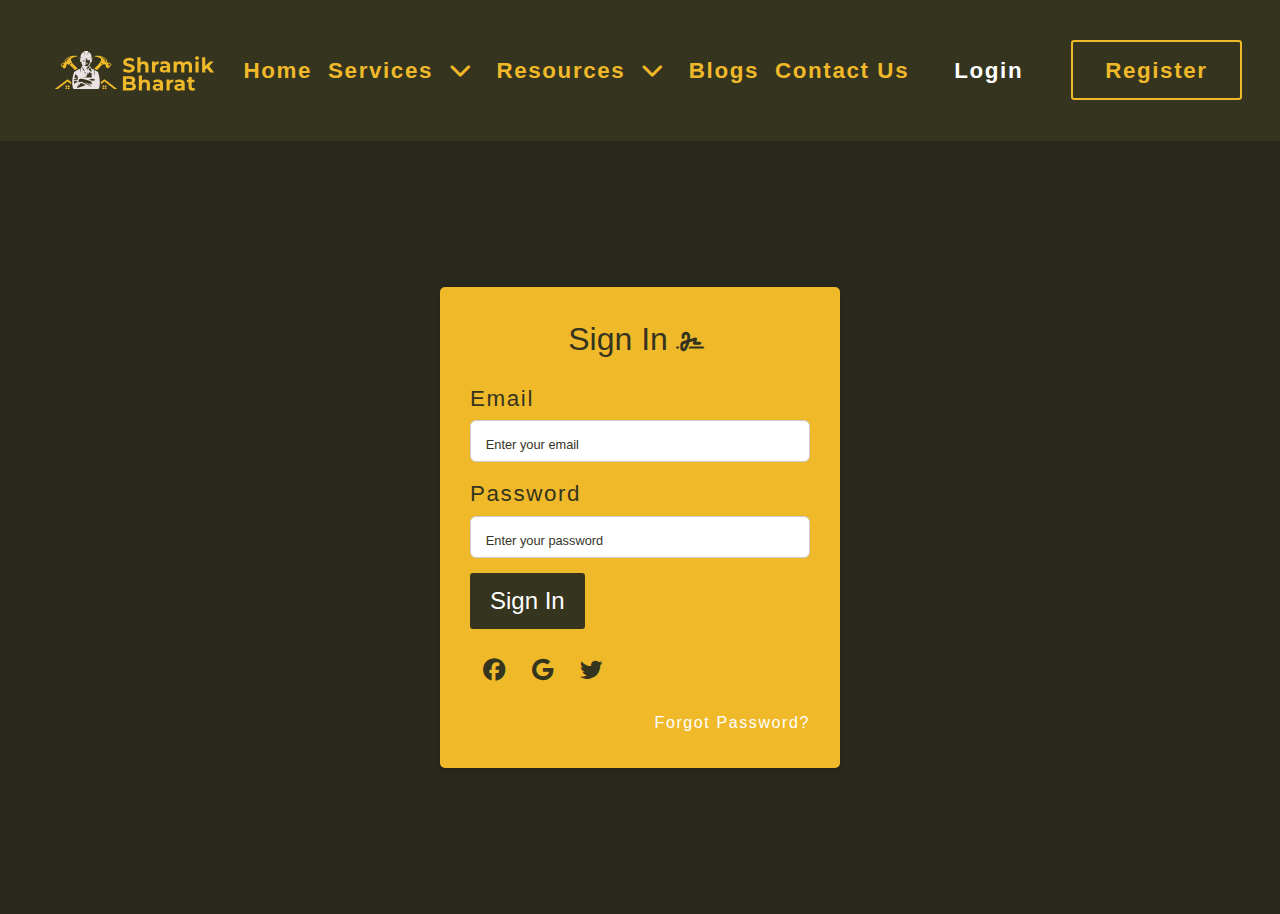
<file: Login.html>
<!DOCTYPE html>
<html>
  <head>
    <link
      rel="stylesheet"
      href="https://cdnjs.cloudflare.com/ajax/libs/font-awesome/6.7.2/css/all.min.css"
      integrity="sha512-Evv84Mr4kqVGRNSgIGL/F/aIDqQb7xQ2vcrdIwxfjThSH8CSR7PBEakCr51Ck+w+/U6swU2Im1vVX0SVk9ABhg=="
      crossorigin="anonymous"
      referrerpolicy="no-referrer"
    />
    <link rel="stylesheet" href="style.css" />

    <!-- Link Navbar section stylesheet-->
    <link rel="stylesheet" href="./src/css/styles.css" />

    <!--Tailwind CSS Classes -->
    <!-- <link rel="stylesheet" href="./css/output.css" /> -->
    <!--Tailwindcss mini version -->
    <link rel="stylesheet" href="./css/output.min.css" />

    <!-- Header css -->
    <link rel="stylesheet" href="./src/css/header.css" />

    <!-- Footer css -->
    <link rel="stylesheet" href="./src/css/footer.css" />

    <link rel="stylesheet" href="./src/css/contact.css" />

    <link rel="stylesheet" href="./src/css/login.css" />

    <title>Shramik Bharat/SignIn</title>
  </head>

  <body>
    <!-- ========== Navbar Start Section ========== -->

    <header class="section-header">
      <script type="module" src="header.js"></script>
    </header>

    <!-- ========== Navbar End Section ========== -->
    <div class="box">
      <div class="containers">
        <h2>Sign In<i class="fa-solid fa-signature"></i></h2>

        <form>
          <div class="form-group">
            <label for="email">Email</label>
            <input
              type="email"
              id="email"
              name="email"
              placeholder="Enter your email"
              required
            />
          </div>

          <div class="form-group">
            <label for="password">Password</label>
            <input
              type="password"
              id="password"
              name="password"
              placeholder="Enter your password"
              required
            />
          </div>

          <div class="form-group">
            <input type="submit" value="Sign In" />
          </div>

          <div class="social-media">
            <a href="#"><i class="fa-brands fa-facebook"></i></a>
            <a href="#"><i class="fa-brands fa-google"></i></a>
            <a href="#"><i class="fa-brands fa-twitter"></i></a>
          </div>

          <div class="forgot-password">
            <a href="#">Forgot Password?</a>
          </div>
        </form>
      </div>
    </div>

    <script type="module" src="./src/js/main.js"></script>
  </body>
</html>
</file>
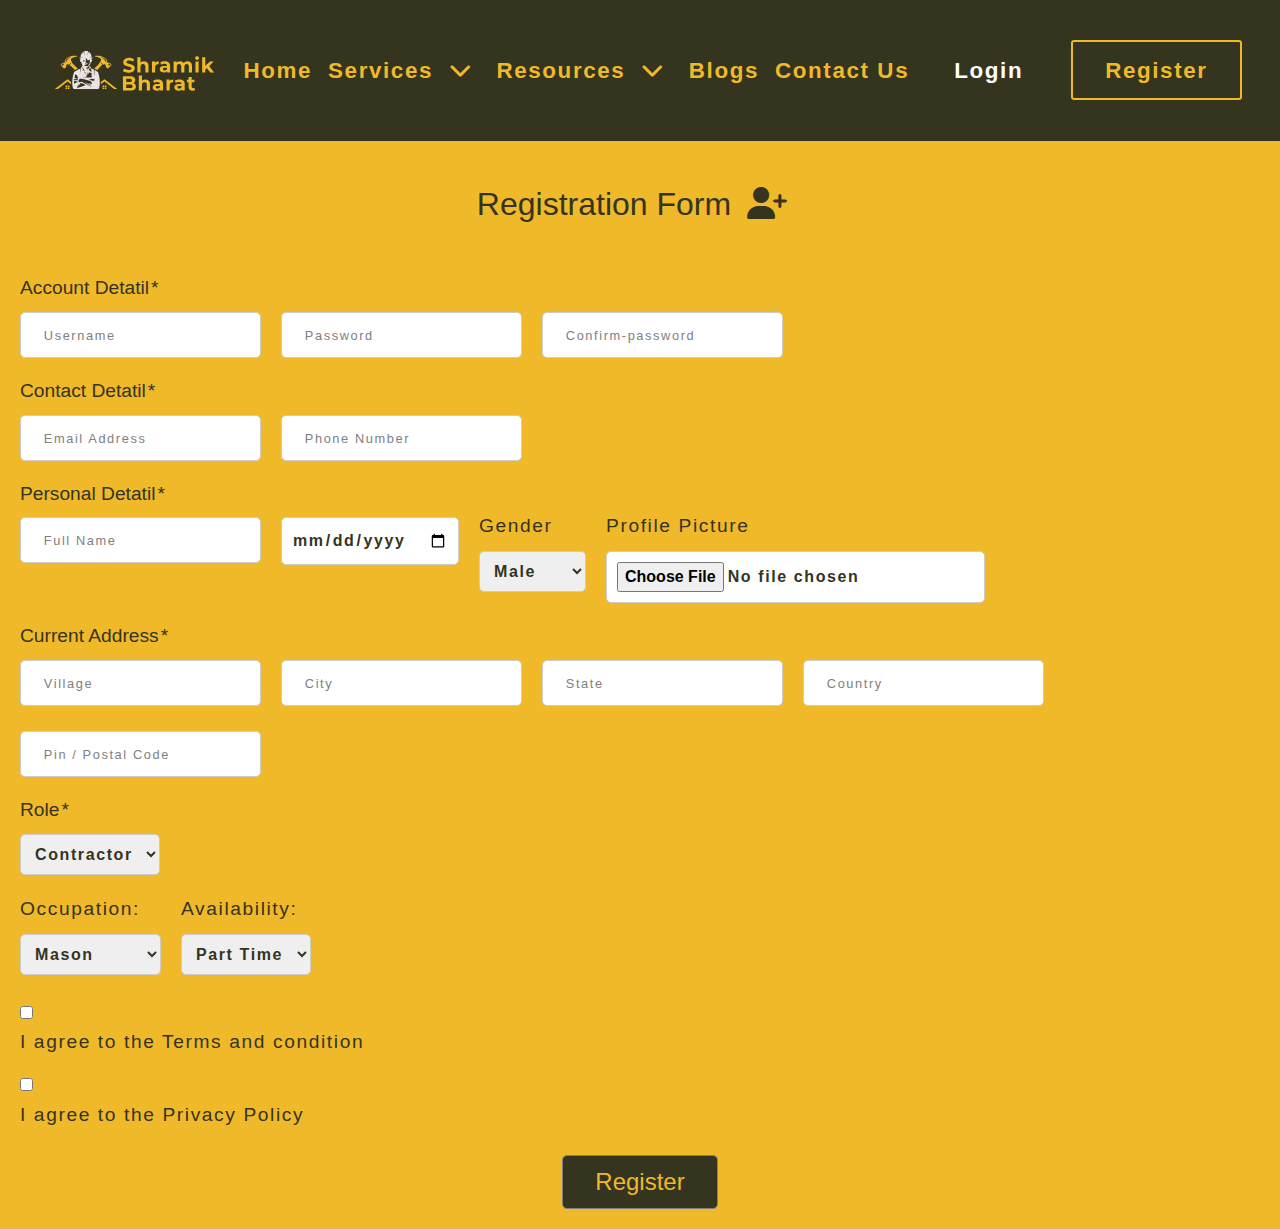
<file: Register.html>
<!DOCTYPE html>
<html lang="en">
  <head>
    <link
      rel="stylesheet"
      href="https://cdnjs.cloudflare.com/ajax/libs/font-awesome/6.7.2/css/all.min.css"
      integrity="sha512-Evv84Mr4kqVGRNSgIGL/F/aIDqQb7xQ2vcrdIwxfjThSH8CSR7PBEakCr51Ck+w+/U6swU2Im1vVX0SVk9ABhg=="
      crossorigin="anonymous"
      referrerpolicy="no-referrer"
    />
    <link rel="stylesheet" href="style.css" />

    <!-- Link Navbar section stylesheet-->
    <link rel="stylesheet" href="./src/css/styles.css" />

    <!--Tailwind CSS Classes -->
    <!-- <link rel="stylesheet" href="./css/output.css" /> -->
    <!--Tailwindcss mini version -->
    <link rel="stylesheet" href="./css/output.min.css" />

    <!-- Header css -->
    <link rel="stylesheet" href="./src/css/header.css" />

    <!-- Footer css -->
    <link rel="stylesheet" href="./src/css/footer.css" />

    <link rel="stylesheet" href="./src/css/contact.css" />

    <link rel="stylesheet" href="./src/css/login.css" />

    <link rel="stylesheet" href="Register.css">

    <title>Shramik Bharat/Register</title>
  </head>
  <body>
    <header class="section-header">
      <script type="module" src="header.js"></script>
    </header>
    <main>
      <!-- ================ Signup Form Starts here ==================== -->
      <div class="form signup-form-container">
        <!--Flex center(hor and ver)-->
        <form action="#" method="post" id="signup-form">
          <div class="signup-form-section signup-form-header">
            <h2>Registration Form<i class="fa-solid fa-user-plus"></i></h2>
          </div>

          <div class="input-fields-container signup-form-section">
            <div
              class="signup-input-field-group account-detail-group-container"
            >
              <h3 class="group-heading">
                Account Detatil<span class="important">*</span>
              </h3>
              <div class="group-form-controls account-detail">
                <p>
                  <input
                    type="text"
                    name="username"
                    id="username"
                    required
                    placeholder="Username"
                    class="input"
                  />
                </p>
                <p>
                  <input
                    type="password"
                    name="passwords"
                    id="password"
                    required
                    placeholder="Password"
                    class="input"
                  />
                </p>
                <p>
                  <input
                    type="password"
                    name="confirm-password"
                    id="confirm-password"
                    required
                    placeholder="Confirm-password"
                    class="input"
                  />
                </p>
              </div>
            </div>

            <div class="signup-input-field-group">
              <h3 class="group-heading">
                Contact Detatil<span class="important">*</span>
              </h3>
              <div class="group-form-controls">
                <p>
                  <input
                    type="email"
                    name="email"
                    id="email"
                    required
                    placeholder="Email Address"
                    class="input"
                  />
                </p>
                <p>
                  <input
                    type="tel"
                    name="phone"
                    id="phone"
                    required
                    placeholder="Phone Number"
                    class="input"
                  />
                </p>
              </div>
            </div>

            <div class="signup-input-field-group">
              <h3 class="group-heading">
                Personal Detatil<span class="important">*</span>
              </h3>
              <div class="group-form-controls">
                <p>
                  <input
                    type="text"
                    name="full-name"
                    id="full-name"
                    required
                    placeholder="Full Name"
                    class="input"
                  />
                </p>
                <p>
                  <input
                    type="date"
                    name="dob"
                    id="dob"
                    required
                    class="input"
                  />
                </p>
                <p>
                  <label for="gender">Gender</label>
                  <select
                    id="gender"
                    name="gender"
                    required
                    placeholder="Gender"
                    class="input"
                  >
                    <option value="male">Male</option>
                    <option value="female">Female</option>
                    <option value="other">Other</option>
                  </select>
                </p>
                <p>
                  <label for="profilePicture">Profile Picture</label>
                  <input
                    type="file"
                    id="profilePicture"
                    name="profilePicture"
                    class="input"
                  />
                </p>
              </div>
            </div>

            <div class="signup-input-field-group">
              <h3 class="group-heading">
                Current Address<span class="important">*</span>
              </h3>
              <div class="group-form-controls">
                <p>
                  <input
                    type="text"
                    name="village"
                    id="village"
                    required
                    placeholder="Village"
                    class="input"
                  />
                </p>
                <p>
                  <input
                    type="text"
                    name="city"
                    id="city"
                    required
                    placeholder="City"
                    class="input"
                  />
                </p>
                <p>
                  <input
                    type="text"
                    name="state"
                    id="state"
                    required
                    placeholder="State"
                    class="input"
                  />
                </p>
                <p>
                  <input
                    type="text"
                    name="country"
                    id="country"
                    required
                    placeholder="Country"
                    class="input"
                  />
                </p>
                <p>
                  <input
                    type="number"
                    name="pincode"
                    id="pincode"
                    required
                    placeholder="Pin / Postal Code"
                    class="input"
                  />
                </p>
              </div>
            </div>

            <div class="signup-input-field-group">
              <h3 class="group-heading">
                Role<span class="important">*</span>
              </h3>
              <div class="group-form-controls">
                <p>
                  <select
                    id="role"
                    name="role"
                    required
                    placeholder="Select Your Role"
                    class="input"
                  >
                    <option value="contractor">Contractor</option>
                    <option value="individual">Individual</option>
                    <option value="worker">Woker</option>
                  </select>
                </p>
              </div>
            </div>

            <!-- Visisble if worker role is selected -->
            <div class="signup-input-field-group">
              <div class="group-form-controls">
                <p>
                  <label for="occupation">Occupation:</label>
                  <select name="occupation" id="occupation" class="input">
                    <option value="mason">Mason</option>
                    <option value="labourer">Labourer</option>
                    <option value="electrician">Electrician</option>
                    <option value="plumber">Plumber</option>
                    <option value="painter">Painter</option>
                    <option value="welder">Welder</option>
                  </select>
                </p>
                <p>
                  <label for="availability">Availability:</label>
                  <select name="availability" id="availability" class="input">
                    <option value="part-time">Part Time</option>
                    <option value="full-time">Full Time</option>
                    <option value="contract">Contract</option>
                  </select>
                </p>
              </div>
            </div>
            <div class="signup-input-field-group">
              <p>
                <input type="checkbox" name="tandc" id="tandc" required />
                <label for="tandc">I agree to the Terms and condition</label>
              </p>
              <p>
                <input
                  type="checkbox"
                  name="privacy-policy"
                  id="privacy-policy"
                  required
                />
                <label for="privacy-policy"
                  >I agree to the Privacy Policy</label
                >
              </p>
            </div>
          </div>

          <div
            class="submit-btn-container signup-form-section signup-form-footer"
          >
            <button type="submit" id="submit">Register</button>
          </div>
        </form>
      </div>
    </main>
    <script type="module" src="./src/js/main.js"></script>
  </body>
</html>
</file>
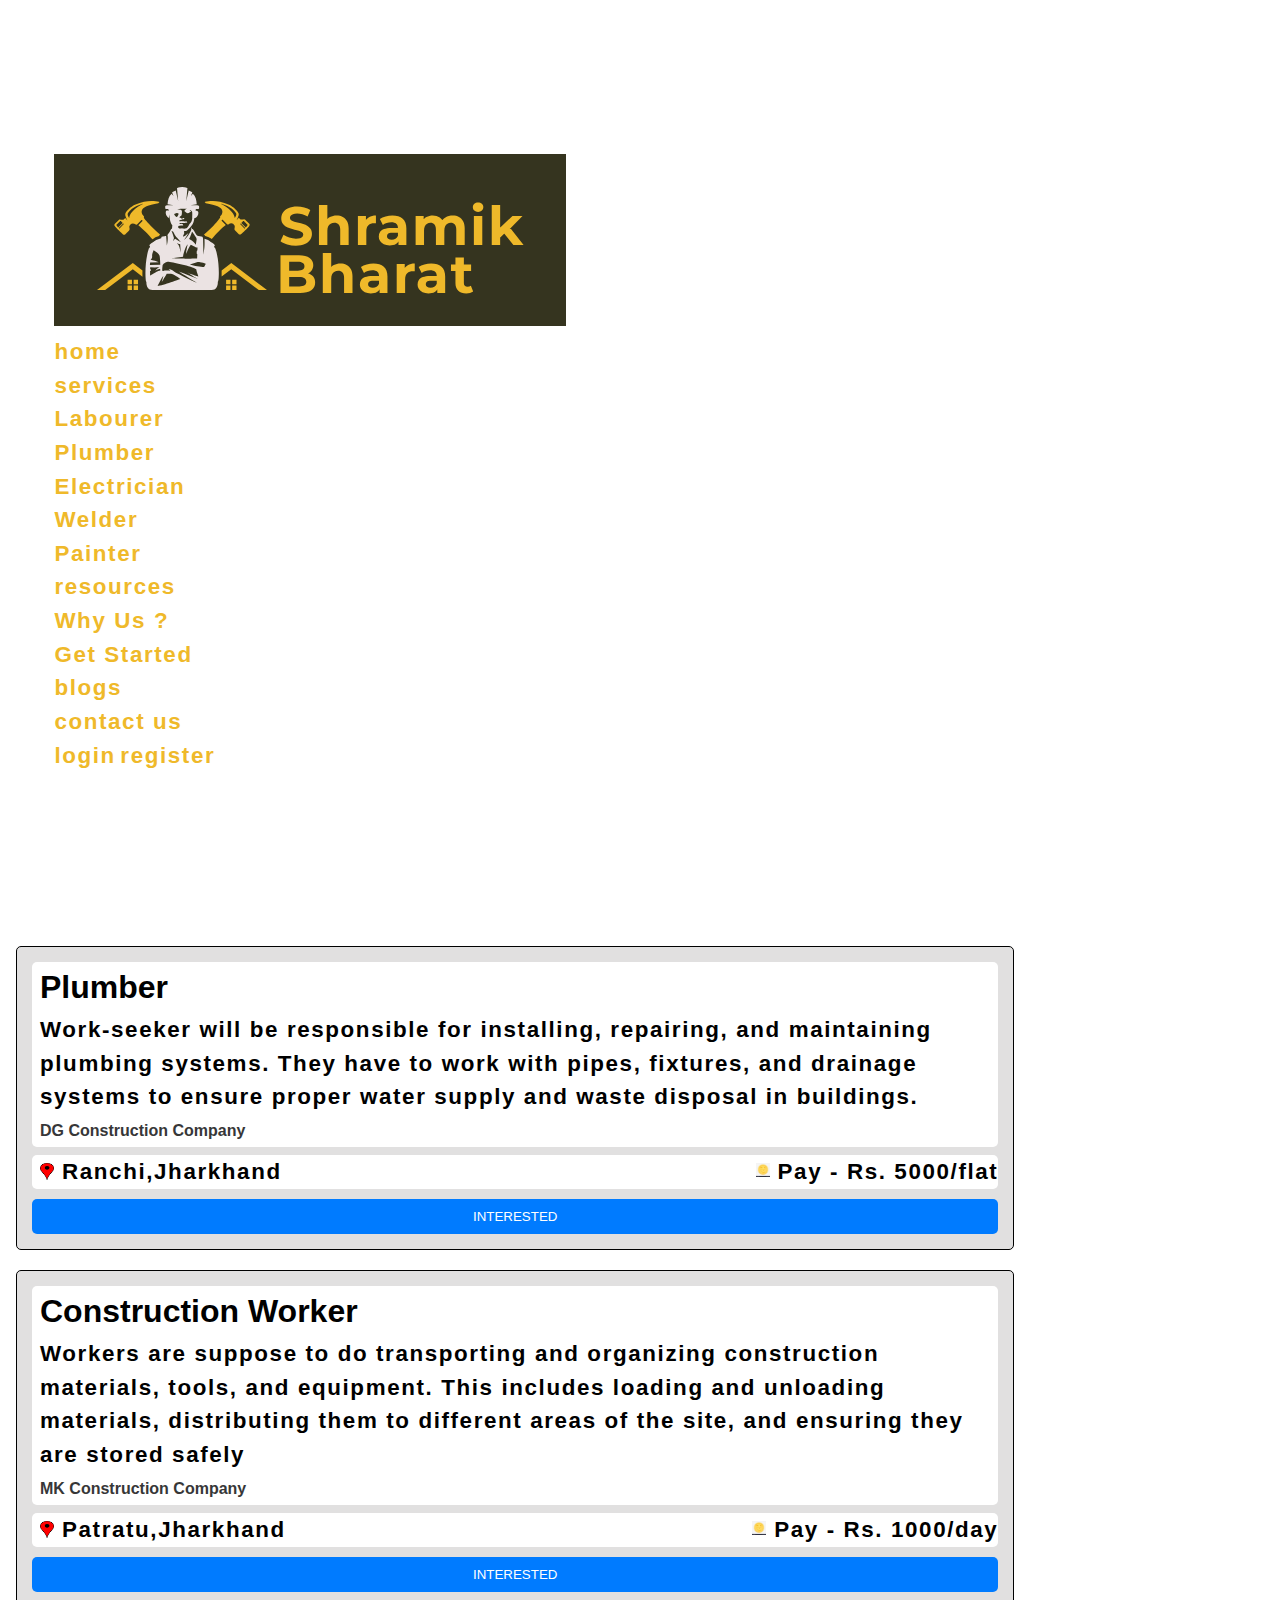
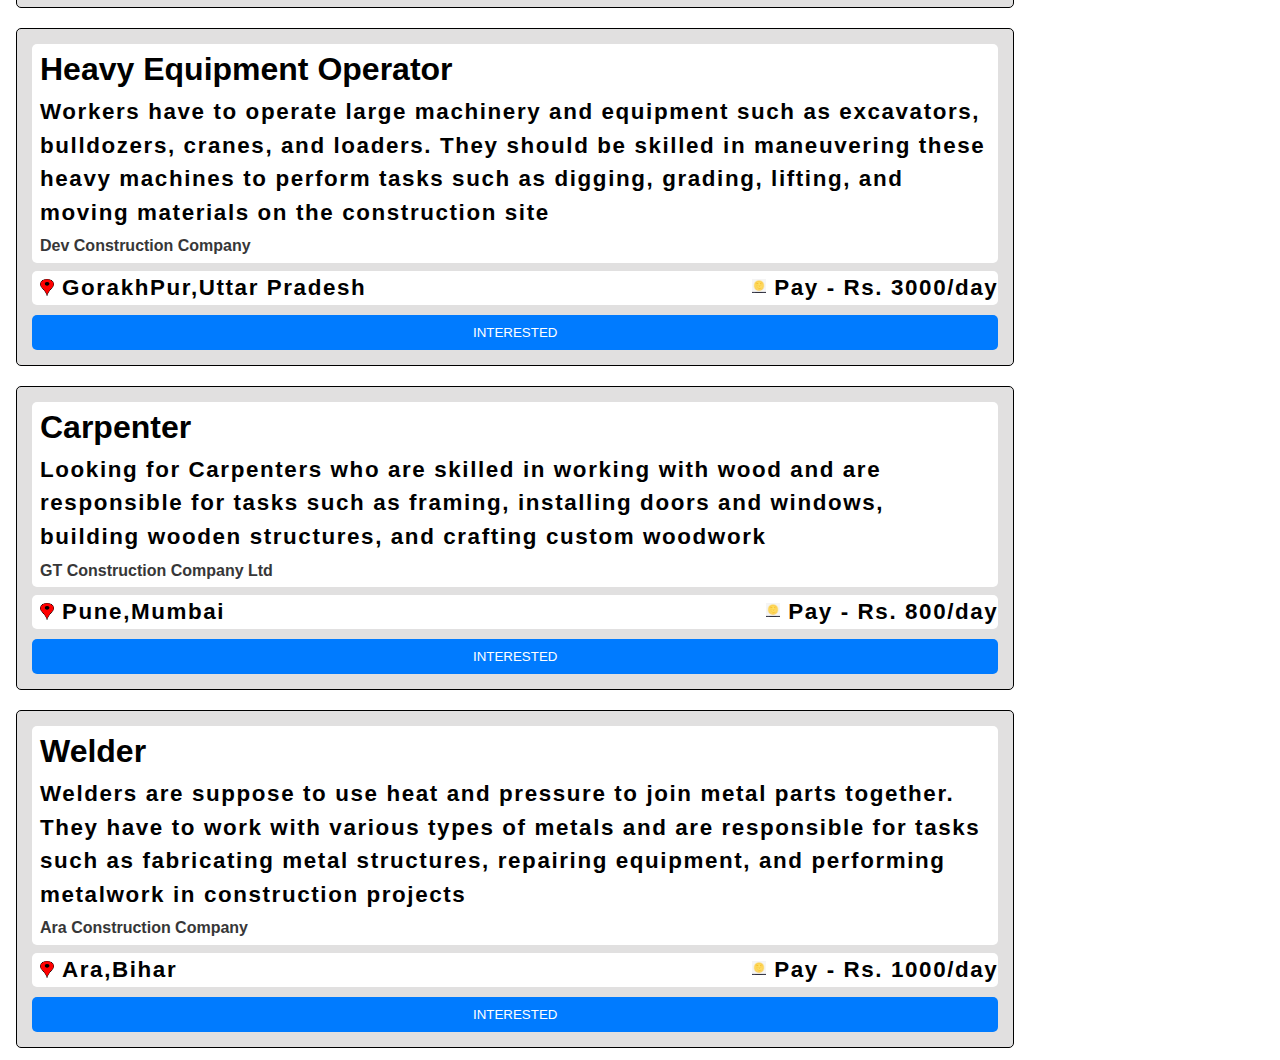
<file: service.html>
<!DOCTYPE html>
<html>
<head>
  <title>Shramik Bharat/Services</title>
  <link rel="stylesheet" href="service.css">
</head>
<body>
  
  <header class="section-header">
    <link rel="stylesheet" href="style.css">
    <script type="module" src="header.js"></script>
  </header>

  <section>
  <div class="containers">
        <div class="job-details">
          <h3>Plumber</h3>
          <p>Work-seeker will be responsible for installing, repairing, and maintaining plumbing systems. They have to work with pipes, fixtures, and drainage systems to ensure proper water supply and waste disposal in buildings.</p>
          <h4>DG Construction Company</h4>
        </div>
        <div class="details">
            <span class="location">
                <img src="service.png" alt="" height="33px" width="30px">
                <p>Ranchi,Jharkhand</p>
              </span>
            <span class="pay">
                <img src="service.jpg" alt="" height="30px" width="30px">
                <p>Pay - Rs. 5000/flat</p>
              </span>
              
        </div>
        <button class="button">INTERESTED</button>
      </div>
      <div class="containers">
        <div class="job-details">
          <h3>Construction Worker </h3>
          <p> Workers are suppose to do transporting and organizing construction materials, tools, and equipment. This includes loading and unloading materials, distributing them to different areas of the site, and ensuring they are stored safely</h4>
            <h4>MK Construction Company</h4>
          </div>
        <div class="details">
            <span class="location">
                <img src="service.png" alt="" height="33px" width="30px">
                <p>Patratu,Jharkhand</p>
              </span>
            <span class="pay">
                <img src="service.jpg" alt="" height="30px" width="30px">
                <p>Pay - Rs. 1000/day</p>
              </span>
              
        </div>
        <button class="button">INTERESTED</button>
      </div>
      <div class="containers">
        <div class="job-details">
          <h3>Heavy Equipment Operator</h3>
          <p> Workers have to operate large machinery and equipment such as excavators, bulldozers, cranes, and loaders. They should be skilled in maneuvering these heavy machines to perform tasks such as digging, grading, lifting, and moving materials on the construction site</p>
          <h4>Dev Construction Company</h4>
        </div>
        <div class="details">
            <span class="location">
                <img src="service.png" alt="" height="33px" width="30px">
                <p>GorakhPur,Uttar Pradesh</p>
              </span>
            <span class="pay">
                <img src="service.jpg" alt="" height="30px" width="30px">
                <p>Pay - Rs. 3000/day</p>
              </span>
              
        </div>
        <button class="button">INTERESTED</button>
      </div>
      <div class="containers">
        <div class="job-details">
          <h3>Carpenter</h3>
          <p>Looking for Carpenters who are skilled in working with wood and are responsible for tasks such as framing, installing doors and windows, building wooden structures, and crafting custom woodwork</h4>
            <h4>GT Construction Company Ltd</h4>
          </div>
        <div class="details">
            <span class="location">
                <img src="service.png" alt="" height="33px" width="30px">
                <p>Pune,Mumbai</p>
              </span>
            <span class="pay">
                <img src="service.jpg" alt="" height="30px" width="30px">
                <p>Pay - Rs. 800/day</p>
              </span>
              
        </div>
        <button class="button">INTERESTED</button>
      </div>
      <div class="containers">
        <div class="job-details">
          <h3>Welder</h3>
          <p>Welders are suppose to use heat and pressure to join metal parts together. They have to work with various types of metals and are responsible for tasks such as fabricating metal structures, repairing equipment, and performing metalwork in construction projects</h4>
            <h4>Ara Construction Company</h4>
          </div>
        <div class="details">
            <span class="location">
                <img src="service.png" alt="" height="33px" width="30px">
                <p>Ara,Bihar</p>
              </span>
            <span class="pay">
                <img src="service.jpg" alt="" height="30px" width="30px">
                <p>Pay - Rs. 1000/day</p>
              </span>
              
        </div>
        <button class="button">INTERESTED</button>
      </div>
</section>
</body>
</file>
<file: style.css>
@import url("https://fonts.googleapis.com/css2?family=Jost:wght@300;400;500;700;900&family=Poppins:wght@200;300;400;600&family=Quicksand:wght@300;400;500;600;700&family=Urbanist:wght@300;400;500;600;700;800;900&display=swap");

@import url("https://fonts.googleapis.com/css2?family=Jost:wght@300;400;500;700;900&family=Poppins:wght@200;300;400;600&family=Quicksand:wght@300;400;500;600;700&family=Urbanist:wght@300;400;500;600;700;800;900&display=swap");

/* base rule */

* {
  margin: 0;
  padding: 0;
  box-sizing: border-box;
}

html {
  font-family: "Inter", sans-serif;
  /* font-size: 62.5%; */
  color: var(--text-color);
  line-height: 1.5;
  font-weight: 600;
  scroll-snap-type: Y proximity;
}

body {
  margin: 0;
  padding: 0 1rem;
  min-width: 320px;
  background-color: var(--background-color);
}


h1,
h2,
h3,
h4,
h5,
h6 {
  line-height: 1.1;
  color: var(--text-color);
}

h1 {
  font-size: 3.2rem;
}

h2 {
  font-size: 3.2rem;
}

h3 {
  font-size: 2rem;
}

p,
li,
a,
label {
  font-size: 1.4rem;
  letter-spacing: 0.1rem;
  color: var(--text-color);
  font-weight: 600;
}

li {
  list-style: none;
}

a {
  color: var(--text-sy-color);
  text-decoration: none;
}

/* theme */

:root {
	--text-do-color: #35341f;
	--text-wh-color: #ffffff;
	--text-sy-color: #efb92a;
	--border-do-color: #35341f;
	--border-sy-color: #efb92a;
	--border-wh-color: #ffffff;
	--button-hover-color: #ffffff;
	--anchor-hover-color: #ffffff;
	--primary-background-color: #ffffff;
	--secondary-background-color: #35341f;
	--tertiary-background-color: #efb92a;
	--button-bg-do-color: #35341f;
	--button-bg-sy-color: #efb92a;
}

/* layout */

.container {
  max-width: 102rem;
  margin: 0 auto;
  padding: 9.6rem 2.4rem;
}

.grid {
  display: grid;
}

.grid-two--cols {
  grid-template-columns: repeat(2, 1fr);
}

.grid-two--rows {
  grid-template-rows: repeat(2, 1fr);
}

.grid-three--cols {
  grid-template-columns: repeat(3, 1fr);
}

.grid-four--cols {
  grid-template-columns: repeat(4, 1fr);
}

/* module */

/* button {
  font-family: "Poppins", sans-serif;
  font-weight: 550;
  display: inline-block;
  padding: 1rem 3rem;
  background-color: var(--text-color);
  color: var(--button-text-color);
  text-transform: capitalize;
  border-radius: 0.4rem;
  -webkit-border-radius: 0.4rem;
  -moz-border-radius: 0.4rem;
  -ms-border-radius: 0.4rem;
  -o-border-radius: 0.4rem;
} */

/* states */

/***** Navbar Section *****/

.section-navbar {
  width: 100%;

}

.section-navbar .container {
  display: flex;
  justify-content: space-between;
  align-items: center;
  padding: 1.8rem;

  & .web-brand {
    display: flex;
    justify-content: center;
    align-items: center;

    & .brand-name {
      font-size: 1.6rem;
    }

    & img {
      width: 50%;
    }
  }

  & .navbar ul {
    display: flex;
    gap: 3.2rem;
    text-transform: capitalize;
    align-items: center;

    & li {
      display: inline-block;

      & .dropdown {
        display: none;
      }

      &:hover .menu {
        position: relative;
        z-index: 10;

        & ul {
          display: block;
          position: absolute;
        }
      }
    }

    & li a {
      color: var(--text-color);
      font-weight: 600;
    }
  }

  & .account {
    display: flex;
    justify-content: space-between;
    gap: 1rem;
    align-items: center;

    & .login-btn {
      background-color: var(--background-color);
      color: var(--text-color);
      border: 2px solid #b3b4b5;
    }

    & .register-btn {
      background-color: #272627;
      color: var(--button-text-color);
    }
  }
}
/***** End Navbar Section *****/




/***** Start Hero Section *****/

main .container {
  width: 100%;
  height: 84vh;
  position: relative;
  background-color: var(--color_1);

  h1 {
    font-size: 5.2rem;
  }
}

.section-hero {
  &.hero-heading {
    text-transform: capitalize;
    letter-spacing: 0.2rem;
    font-size: 1.7rem;
    word-spacing: 0.2rem;
    color: var(--text-color);
    font-weight: 700;
  }

  & .hero-heading {
    font-size: 5.8rem;
    line-height: 1.5;
    initial-letter: capitalize;
    color: var(--text-color);
    font-family: "Jost";
  }

  & .hero-para {
    margin: 2rem 0 4.2rem 0;
    color: var(--text-color);
  }
}

.section-hero--img img {
  width: 100%;
  height: auto;
  overflow: hidden;
}

.searchbar {
  display: flex;
  justify-content: center;
  align-items: center;
  margin-top: 30px;

  & .search-boxes {
    width: 65%;
    height: auto;
    padding: 0.5rem 0.5rem 0.5rem 1.5rem;
    display: flex;
    justify-content: space-between;
    align-items: center;
    border: 2px solid black;
    border-radius: 0.4rem;
    -webkit-border-radius: 0.4rem;
    -moz-border-radius: 0.4rem;
    -ms-border-radius: 0.4rem;
    -o-border-radius: 0.4rem;

    & .box .search-btn {
      padding: 1rem 2.4rem 1rem 2rem;
    }

    & .box p i {
      font-size: 1.4rem;
    }
  }
}

.analytics {
  margin: auto;
  width: 80%;
  height: auto;
  text-align: center;

  & .analytics-heading {
    padding: 1rem 2rem 2rem 2rem;
  }
}


/***** End Hero Section *****/

/***** Start How It Works? Section *****/

.section-how-it-works {
  & .container {
    padding-bottom: 0;
  }

  & .hitw-content {
    gap: 4rem;

    & .box {
      grid-template-columns: 0.5fr 2fr;

      & .icon {
        display: flex;
        justify-content: center;
        align-items: center;
        font-size: 4rem;
      }

      & .text p {
        font-size: 1.2rem;
        line-height: 1.7;
      }
    }
  }
}

/***** End How It Works? Section *****/

/***** Start Blogs Section *****/

.section-blogs {
  & .container {
    gap: 4rem;
    padding-bottom: 0;
  }

  & .blog-card {
    border: 1px solid black;
    border-radius: 0.4rem;
    -webkit-border-radius: 0.4rem;
    -moz-border-radius: 0.4rem;
    -ms-border-radius: 0.4rem;
    -o-border-radius: 0.4rem;

    & .card-img img {
      width: 90%;
      height: auto;
      border: 1px solid black;
      border-radius: 0.4rem;
      -webkit-border-radius: 0.4rem;
      -moz-border-radius: 0.4rem;
      -ms-border-radius: 0.4rem;
      -o-border-radius: 0.4rem;
      margin: 1rem 1rem;
    }
  }
}
/***** End Blogs Section *****/

/***** Start Why Choose Us Section *****/

.section-why-choose-us {
  .container .grid {
    gap: 5rem;

    & .wcus-card {
      display: flex;
      flex-direction: column;
      justify-content: center;
      align-items: center;
      text-align: center;
    }

    & .wcus-card .wcus-card-icon {
      font-size: 5rem;
      padding: 2rem;
    }
  }
}
/***** End Why Choose Us Section *****/

/***** Start What People Say Section *****/

.section-what-pesay {
  & .grid {
    gap: 4rem;
  }
}
/***** End What People Say Section *****/

/***** Start Footer Section *****/

.section-footer {
  & .container {
    background-color: #202020;
    border: 1px solid black;
    padding: 5.6rem 2.6rem 0 2.6rem;

    & h3,
    p,
    a {
      color: white;
    }
  }

  & .section-quicklinks {
    display: flex;
    flex-direction: column;
    
    align-items: start;
  }

  & .section input[type="email"] {
    background-color: white;
    border: none;
    border-radius: 0.4rem;
    color: var(--background-color);
    outline: none;
    padding: 0.6rem 1rem;
    width: 90%;
  }
}

/***** End Footer Section *****/

/***** Start Contact Us Section *****/

.section-contact {

  .container {
    display: flex;
    gap: 18rem;
    justify-content: space-between;
    align-items: center;
    padding: 4rem 8rem 4rem 8rem;

    & .box_2 {
      padding: 9.6rem 2.6rem;
      border: 2px solid black;
      border-radius: 0.4rem;
      -webkit-border-radius: 0.4rem;
      -moz-border-radius: 0.4rem;
      -ms-border-radius: 0.4rem;
      -o-border-radius: 0.4rem;
}
  }

  & .grid {
    gap: 2rem;
  }

  & .input-boxes {
    display: flex;
    flex-direction: column;
    justify-content: center;
    align-items: center;

    & .no-grid {
      display: flex;
      flex-direction: column;
      justify-content: flex-start;
      align-items: flex-start;
    }
  }
}

.section-contact .input-boxes label {
  line-height: 3rem;
}

/***** End Contact Us Section *****/
</file>
<file: src/css/styles.css>
/* base rule */

* {
	margin: 0;
	padding: 0;
	box-sizing: border-box;
}

html {
	font-family: "Inter", sans-serif;
	/* font-size: 62.5%; */
}

body {
	font-size: 1.5rem;
	font-weight: 500;
	line-height: 1.5;
	background-color: var(--background-color);
}

h1,
h2,
h3,
h4,
h5,
h6 {
	line-height: 1.4;
}

h1 {
	font-size: 3.2rem;
}

h2 {
	font-size: 2.2rem;
}

h3 {
	font-size: 2rem;
}

p,
li,
a,
label {
	font-size: 1.4rem;
	letter-spacing: 0.1rem;
	color: var(--text-sy-color);
}

li {
	list-style: none;
}

a {
	text-decoration: none;
}

/* theme */

:root {
	--text-do-color: #35341f;
	--text-wh-color: #ffffff;
	--text-sy-color: #efb92a;
	--border-do-color: #35341f;
	--border-sy-color: #efb92a;
	--button-hover-color: #ffffff;
	--anchor-hover-color: #ffffff;
	--primary-background-color: #ffffff;
	--secondary-background-color: #35341f;
	--button-bg-do-color: #35341f;
	--button-bg-sy-color: #efb92a;

	--button-text-color: #eeedee;
	--color_1: #add7f6;
	--color_2: #87bfff;
	--color_3: #3f8efc;
	--color_4: #2667ff;
	--color_5: #3b28cc;
}

/* layout */

.container {
	max-width: 128rem;
	margin: 0 auto;
	padding: 2.4rem;
	scroll-snap-type: Y proximity;
}

.grid {
	display: grid;
}

.grid-two--cols {
	grid-template-columns: repeat(2, 1fr);
}

.grid-two--rows {
	grid-template-rows: repeat(2, 1fr);
}

.grid-three--cols {
	grid-template-columns: repeat(3, 1fr);
}

.grid-four--cols {
	grid-template-columns: repeat(4, 1fr);
}

/* module */

button {
	font-family: "Inter", sans-serif;
	font-weight: 500;
	color: var(--text-sy-color);
	background-color: var(--button-bg-do-color);
	display: inline-block;
	padding: 1rem 3rem;
	text-transform: capitalize;
	border: 2px solid var(--border-do-color);
	border-radius: 0.2rem;
	cursor: pointer;
}

i {
	padding: 0 0.5rem;
	font-size: 1.4rem;
}

/* states */
a:hover {
	color: var(--anchor-hover-color);
}

button:hover {
	color: var(--button-hover-color);
}

/***** Navbar Section *****/

.section-navbar {
	width: 100%;
	display: flex;
	justify-content: space-between;
	align-items: center;
	background-color: var(--secondary-background-color);

	& .hamburger {
		color: var(--text-sy-color);
		font-size: 1.5rem;
		display: none;
		cursor: pointer;
	}

	& .web-brand {
		display: flex;
		flex-wrap: nowrap;
		align-items: center;
		width: 12rem;
		height: 4rem;

		& img {
			width: 100%;
		}
	}

	& .navbar ul {
		display: flex;
		text-transform: capitalize;
		align-items: center;
		color: var(--text-do-color);

		& li {
			display: inline-block;
			padding: 0 1rem;

			& .dropdown {
				display: none;
			}

			&:hover .menu {
				position: relative;
				z-index: 10;

				& ul {
					position: absolute;
					background-color: var(--text-do-color);
					border: 2px solid var(--text-sy-color);
					border-radius: 0.2rem;
					width: max-content;
					display: flex;
					flex-direction: column;
					align-items: flex-start;
					padding: 1rem;
					text-align: left;
					text-decoration: underline;
				}
			}
		}
	}

	& .account {
		display: flex;
		justify-content: space-between;
		gap: 1rem;
		align-items: center;

		& .login-btn {
			padding: 0.7rem 2rem;
			text-transform: capitalize;
			color: var(--text-wh-color);
		}

		& .login-btn:hover {
			color: var(--text-sy-color);
		}

		& .register-btn {
			padding: 0.7rem 2rem;
			text-transform: capitalize;
			border: 2px solid var(--border-sy-color);
			border-radius: 0.2rem;
		}
		& .register-btn:hover {
			color: var(--button-hover-color);
		}
	}
}

@media (max-width: 768px) {
	.section-navbar {
		& .hamburger {
			display: block;
			font-size: 2.4rem;
			position: relative;
		}

		& .web-brand {
			width: 25%;
		}

		& .navbar {
			border: 2px solid var(--text-sy-color);
			border-radius: 2px;
			position: absolute;
			top: 6rem;
			left: 2rem;
			z-index: 1;
		}
		
		& .navbar ul {
			display: none;
			flex-direction: column;
			justify-content: space-between;
			align-items: flex-end;
		}

		& .navbar.active ul {
			display: flex;
		}
	}

	/* main {
		.section-hero {
			height: 120vh;
			overflow: hidden;
		}

		.hero-img .hero-image {
			display: none;
		}

		.hero-img .hero-map {
			position: absolute;
			display: block;
			width: 70%;
			height: auto;
			margin: 0;
		}

		.searchbar {
			position: absolute;
			bottom: -2%;
			left: 10%;
			z-index: 1;

			& .search-boxes {
				width: 100%;
				padding: 0;

				border: 2px solid var(--text-wh-color);
				border-radius: 0.2rem;
			}
		}

		.page-down {
			display: none;
		}

		.analytics {
			bottom: -41.2%;
		}
	} */

	.section-get-started {
		& .container .get-started-content {
			display: flex;
			flex-direction: column;
		}

		& .container .get-started-content {
			& .get-started-img {
				display: none;
			}
		}
	}

	.section-blogs {
		& .container .blog-cards {
			display: grid;
			grid-template-columns: repeat(5, 1fr);
			align-items: center;

			& .blog-card {
				margin: 0 2rem;
				width: 25rem;
			}
		}
	}

	.section-why-us {
		.container {
			overflow: hidden;
			& .wus-content {
				flex-direction: column;
				margin: 0rem auto;

				/* width: 100%;
			height: auto;
			margin: 8rem auto;
			display: flex;

			& .wus-card {
				display: flex;
				flex-direction: column;
				justify-content: space-between;
				align-items: start;
				margin: 4rem;
				text-align: left;
				width: 81%; */

				& .wus-card {
					margin: 2rem;
					width: 100%;
				}
			}
		}
	}

	.section-what-pesay {
		/* what-pesay-content grid grid-three--cols */
		& .container {
			width: 100%;
			height: 80vh;
			background-color: var(--secondary-background-color);
			overflow: hidden;
	
			& .what-pesay-content.grid {
				grid-template-columns: 0;
				grid-template-rows: repeat(3, 1fr);

				& .main-card {
					width: 90vw;
					height: min-content;
					border: 2px solid;
	
					& p {
						margin: 0rem;
					}
				}
			}
	
			& .grid {
				gap: 0rem;
			}
	
			& .card {
				margin: 0rem auto;
				width: 82vw;
				border: 2px solid;


			}
	
			
		}
	}
}

@media (max-width: 600px) {
	.section-navbar {
		& .web-brand {
			display: flex;
			justify-content: space-between;
			align-items: center;
			width: 100vw;
			height: 4rem;
			/* border: 2px solid white; */

			& img {
				width: 13rem;
				height: 5rem;
			}
		}

		& .navbar ul {
			display: none;
		}

		& .navbar.active ul {
			display: flex;
		}

		& .account {
			display: none;
		}
	}
}

/***** End Navbar Section *****/

/***** Start Hero Section *****/

main {
	width: 100%;
	position: relative;
}

.section-hero .container {
	height: 85vh;
	position: relative;
	background-color: var(--secondary-background-color);

	& .section-hero--content {
		& .hero-text {
			padding: 8rem 0 8rem 8rem;

			& span {
				font-family: "Montserrat";
				color: var(--text-sy-color);
			}

			& .hero-heading {
				font-size: 6rem;
				color: var(--text-wh-color);
			}

			& .hero-para {
				margin: 2rem auto;
				color: var(--text-wh-color);
			}
		}
	}
}

.hero-img img {
	width: 100%;
	height: auto;
	margin: 4rem 2rem 2rem 3.4rem;
	padding: 1rem;
}

.hero-img .hero-image {
	display: block;
}

.hero-img .hero-map {
	display: none;
}

.searchbar {
	display: flex;
	justify-content: center;
	align-items: center;

	& .search-boxes {
		width: 65%;
		padding: 0.5rem;
		display: flex;
		justify-content: space-between;
		align-items: center;
		border: 2px solid var(--text-wh-color);
		border-radius: 0.2rem;

		& button {
			padding: 1rem 1.5rem;
			color: var(--text-sy-color);

			&:hover {
				color: var(--text-wh-color);
			}
		}

		& .box .search-btn {
			background-color: var(--text-sy-color);
			color: var(--text-do-color);

			&:hover {
				background-color: var(--text-wh-color);
			}
		}
	}
}

.page-down {
	position: absolute;
	border-radius: 50%;
	display: flex;
	justify-content: center;
	color: var(--text-sy-color);
	background-color: var(--text-do-color);
	bottom: -4%;
	left: 48%;
	z-index: 1;
	& i {
		font-size: 5rem;
		padding: 0;
	}
}

.analytics {
	position: absolute;
	width: 100%;
	padding: 5rem;
	text-align: center;
	margin: 3.1rem auto;
	background-color: var(--text-do-color);
	bottom: -39.5%;

	& .analytics-heading {
		margin: 2rem;
	}

	& .analytics-boxes .analytics-value {
		color: var(--text-wh-color);
		font-size: 3rem;
	}
}
/***** End Hero Section *****/

/***** Start Get Started Section *****/

.section-get-started {
	& .container {
		padding-bottom: 0;
		width: 100%;
		height: 100vh;
		margin: 23.15rem auto 0 auto;
		background-color: var(--secondary-background-color);
		overflow: hidden;
	}

	& .container .get-started-heading .get-started-title {
		font-size: 5rem;
		color: var(--text-sy-color);
		padding: 6rem 0 0 6rem;
		display: flex;
		justify-content: start;
		align-items: end;

		& .fa-person-hiking {
			font-size: 4.5rem;
			padding: 1.5rem;
		}
	}

	& .get-started-steps {
		padding: 8rem;
		gap: 4rem;

		& .box {
			grid-template-columns: 0.5fr 2fr;

			& i {
				margin: 1rem 2rem 1rem 0;
				display: flex;
				justify-content: center;
				align-items: center;
				color: #d6eaee;
				background-color: #00a59e;
				border-top-right-radius: 1.5rem;
				border-bottom-right-radius: 1.5rem;
				/* 00a59e e2964b c4e0eb d6eaee 99b349*/

				&.fa-shoe-prints {
					margin: 0;
					display: inline;
					color: #d6eaee;
					background-color: transparent;
					font-size: 1.2rem;
				}

				&.fa-user-check {
					background-color: #00a59e;
					font-size: 4rem;
				}
				&.fa-list-ol {
					background-color: #e2964b;
					font-size: 5rem;
				}
				&.fa-users-gear {
					background-color: #99b349;
					font-size: 4rem;
				}
			}

			& .text h3 {
				color: var(--text-sy-color);
			}

			& .text p:last-child {
				font-size: 1.2rem;
				line-height: 1.7;
				color: #d6eaee;
			}
		}
	}

	& .container .get-started-content {
		& .get-started-img {
			width: 100%;
			margin: 6rem 6rem;
			border-top-left-radius: 6rem;
			border-bottom-left-radius: 6rem;
		}
	}
}

/***** End Get Started Section *****/

.page-scroll {
	position: relative;
	width: 100%;
	height: 5rem;
	border-top: 0.3rem solid var(--text-wh-color);
	text-align: center;
	background-color: var(--secondary-background-color);

	& .fa-circle-arrow-down {
		position: absolute;
		font-size: 5rem;
		color: var(--text-sy-color);
		background-color: var(--text-do-color);
		border-radius: 50%;
		bottom: 2.1rem;
		left: 47.8%;
	}
}

/***** Start Blogs Section *****/

.section-blogs {
	& .container {
		width: 100%;
		height: 93.5vh;
		background-color: var(--secondary-background-color);
		overflow-x: auto;
		overflow-y: hidden;
		position: relative;

		&::-webkit-scrollbar {
			display: none;
		}
	}

	& .container .blogs-heading {
		position: sticky;
		z-index: 10;
		white-space: nowrap;

		& .blogs-title {
			font-size: 5rem;
			color: var(--text-sy-color);
			padding: 1.5rem 0 0 6rem;
			display: flex;
			justify-content: start;
			align-items: end;
			top: 2rem0;
			left: 2rem;

			& .fa-newspaper {
				font-size: 4.5rem;
				padding: 1.5rem;
			}
		}
	}

	& .blog-cards {
		width: 150%;
		height: 50vh;
		margin: 8rem auto;
		display: flex;
		justify-content: space-between;
		align-items: start;

		& .blog-card {
			width: 15%;
			margin: 0 5rem;
			border: 2px solid var(--border-sy-color);
			border-radius: 2px;

			& .card-img img {
				width: 92%;
				height: auto;
				border: 2px solid var(--text-sy-color);
				border-radius: 2px;
				margin: 1rem;
				margin-bottom: 0;
			}

			& .card-text {
				width: 92%;
				border: 2px solid var(--text-wh-color);
				border-radius: 2px;
				margin: 1rem;

				& i {
					color: var(--text-do-color);
					background-color: var(--text-sy-color);
					padding: 0.5rem;
					border-radius: 50%;
				}

				& p:first-child {
					color: var(--text-wh-color);
				}

				& p {
					margin: 1rem;
					color: var(--text-sy-color);
				}
			}
		}
	}
}
/***** End Blogs Section *****/

/***** Start Why Us Section *****/

.section-why-us {
	.container {
		width: 100%;
		height: 100vh;
		background-color: var(--secondary-background-color);
		margin: 0.25rem auto;
		margin-bottom: 0.01rem;

		& .wus-heading .wus-title {
			font-size: 5rem;
			color: var(--text-sy-color);
			padding: 6rem 0 0 6rem;
			display: flex;
			justify-content: start;
			align-items: end;

			& .fa-award {
				font-size: 4.5rem;
				padding: 1.5rem;
			}
		}

		& .wus-content {
			width: 100%;
			height: auto;
			margin: 8rem auto;
			display: flex;

			& .wus-card {
				display: flex;
				flex-direction: column;
				justify-content: space-between;
				align-items: start;
				margin: 4rem;
				text-align: left;
				width: 81%;

				& i {
					font-size: 3rem;
					padding: 2rem;
					background-color: var(--text-sy-color);
					border-radius: 2rem;
					color: var(--text-wh-color);

					&.fa-handshake-simple {
						padding: 2rem 1.5rem;
					}

					&.fa-user-check {
						padding: 2rem 1.5rem;
					}
				}

				& h3 {
					font-size: 2.5rem;
					padding: 0 1rem;
					border-radius: 2px;
					color: var(--text-do-color);
					margin: 1rem 0;
					background-color: var(--text-sy-color);
				}
				& p {
					color: var(--text-wh-color);
				}
			}
		}
	}
}
/***** End Why Us Section *****/

.page-scroll {
	position: relative;
	width: 100%;
	height: 5rem;
	border-top: 0.3rem solid var(--text-wh-color);
	text-align: center;
	background-color: var(--secondary-background-color);

	& .fa-circle-arrow-down {
		position: absolute;
		font-size: 5rem;
		color: var(--text-sy-color);
		background-color: var(--text-do-color);
		border-radius: 50%;
		bottom: 2.1rem;
		left: 47.8%;
	}
}

/***** Start What People Say Section *****/

.section-what-pesay {
	& .container {
		width: 100%;
		height: 100vh;
		background-color: var(--secondary-background-color);

		& .what-pesay-content {
			& .main-card {
				& .what-pesay-title {
					font-size: 5rem;
					color: var(--text-sy-color);
					padding: 6rem 0 0 6rem;
					margin: 0 0 2rem 0;

					& .fa-comments {
						font-size: 4.5rem;
						padding: 1.5rem;
					}
				}

				& p {
					margin: 4rem;
				}
			}
		}

		& .grid {
			gap: 5rem;
		}

		& .card {
			margin: 5rem;
			& h3 {
				color: var(--text-wh-color);

				& i {
					color: var(--text-sy-color);
				}
			}

			& p {
				color: var(--text-sy-color);
			}
		}

		& .user {
			display: flex;
			align-items: center;

			& img {
				width: 13%;
				border-radius: 50%;
				margin: 2rem;
			}
			& p {
				color: var(--text-wh-color);
			}
		}
	}
}
/***** End What People Say Section *****/

/***** Start Footer Section *****/

.section-footer {
	& .container {
		background-color: var(--text-sy-color);
		padding: 6rem;
		margin: 0.2rem auto;
		margin-bottom: 0;

		& h3,
		p,
		a {
			color: var(--text-do-color);
		}
	}

	& .footer-content {
		& .brands-content {
			& img {
				width: 40%;
			}

			& p {
				color: var(--text-wh-color);
			}

			& span {
				color: var(--text-do-color);
			}
		}

		& h3 {
			color: var(--text-do-color);
			display: flex;
			align-items: center;
		}

		& .section-quicklinks {
			display: flex;
			flex-direction: column;
			align-items: start;

			& a:hover {
				color: var(--text-wh-color);
			}
		}

		.section-contactus {
			margin: 0 2rem;
		}

		& .section-newsletter .subscribe {
			display: flex;

			& button {
				padding: 0.5rem 0.5rem 0.5rem 0;
			}
		}

		& .section-newsletter input[type="email"] {
			background-color: var(--primary-background-color);
			border-radius: 0.2px;
			color: var(--background-color);
			outline: none;
			border: 1px solid var(--border-do-color);
			padding: 0.6rem 1rem;
			font-size: 1.2rem;
			width: 80%;
		}
	}

	& .footer-attribution.container {
		background-color: var(--secondary-background-color);
		width: 100%;
		padding: 1rem;
		margin: 0 auto;

		& p {
			color: var(--text-wh-color);
		}
	}
}

/***** End Footer Section *****/

/***** Start Contact Us Section *****/

.section-contact {
	.container {
		display: flex;
		gap: 18rem;
		justify-content: space-between;
		align-items: center;
		padding: 4rem 8rem 4rem 8rem;

		& .box_2 {
			padding: 9.6rem 2.6rem;
			border: 2px solid black;
			border-radius: 0.4rem;
			-webkit-border-radius: 0.4rem;
			-moz-border-radius: 0.4rem;
			-ms-border-radius: 0.4rem;
			-o-border-radius: 0.4rem;
		}
	}

	& .grid {
		gap: 2rem;
	}

	& .input-boxes {
		display: flex;
		flex-direction: column;
		justify-content: center;
		align-items: center;

		& .no-grid {
			display: flex;
			flex-direction: column;
			justify-content: flex-start;
			align-items: flex-start;
		}
	}
}

.section-contact .input-boxes label {
	line-height: 3rem;
}

/***** End Contact Us Section *****/
</file>
<file: css/output.css>
*, ::before, ::after {
  --tw-border-spacing-x: 0;
  --tw-border-spacing-y: 0;
  --tw-translate-x: 0;
  --tw-translate-y: 0;
  --tw-rotate: 0;
  --tw-skew-x: 0;
  --tw-skew-y: 0;
  --tw-scale-x: 1;
  --tw-scale-y: 1;
  --tw-pan-x:  ;
  --tw-pan-y:  ;
  --tw-pinch-zoom:  ;
  --tw-scroll-snap-strictness: proximity;
  --tw-gradient-from-position:  ;
  --tw-gradient-via-position:  ;
  --tw-gradient-to-position:  ;
  --tw-ordinal:  ;
  --tw-slashed-zero:  ;
  --tw-numeric-figure:  ;
  --tw-numeric-spacing:  ;
  --tw-numeric-fraction:  ;
  --tw-ring-inset:  ;
  --tw-ring-offset-width: 0px;
  --tw-ring-offset-color: #fff;
  --tw-ring-color: rgb(59 130 246 / 0.5);
  --tw-ring-offset-shadow: 0 0 #0000;
  --tw-ring-shadow: 0 0 #0000;
  --tw-shadow: 0 0 #0000;
  --tw-shadow-colored: 0 0 #0000;
  --tw-blur:  ;
  --tw-brightness:  ;
  --tw-contrast:  ;
  --tw-grayscale:  ;
  --tw-hue-rotate:  ;
  --tw-invert:  ;
  --tw-saturate:  ;
  --tw-sepia:  ;
  --tw-drop-shadow:  ;
  --tw-backdrop-blur:  ;
  --tw-backdrop-brightness:  ;
  --tw-backdrop-contrast:  ;
  --tw-backdrop-grayscale:  ;
  --tw-backdrop-hue-rotate:  ;
  --tw-backdrop-invert:  ;
  --tw-backdrop-opacity:  ;
  --tw-backdrop-saturate:  ;
  --tw-backdrop-sepia:  ;
  --tw-contain-size:  ;
  --tw-contain-layout:  ;
  --tw-contain-paint:  ;
  --tw-contain-style:  ;
}

::backdrop {
  --tw-border-spacing-x: 0;
  --tw-border-spacing-y: 0;
  --tw-translate-x: 0;
  --tw-translate-y: 0;
  --tw-rotate: 0;
  --tw-skew-x: 0;
  --tw-skew-y: 0;
  --tw-scale-x: 1;
  --tw-scale-y: 1;
  --tw-pan-x:  ;
  --tw-pan-y:  ;
  --tw-pinch-zoom:  ;
  --tw-scroll-snap-strictness: proximity;
  --tw-gradient-from-position:  ;
  --tw-gradient-via-position:  ;
  --tw-gradient-to-position:  ;
  --tw-ordinal:  ;
  --tw-slashed-zero:  ;
  --tw-numeric-figure:  ;
  --tw-numeric-spacing:  ;
  --tw-numeric-fraction:  ;
  --tw-ring-inset:  ;
  --tw-ring-offset-width: 0px;
  --tw-ring-offset-color: #fff;
  --tw-ring-color: rgb(59 130 246 / 0.5);
  --tw-ring-offset-shadow: 0 0 #0000;
  --tw-ring-shadow: 0 0 #0000;
  --tw-shadow: 0 0 #0000;
  --tw-shadow-colored: 0 0 #0000;
  --tw-blur:  ;
  --tw-brightness:  ;
  --tw-contrast:  ;
  --tw-grayscale:  ;
  --tw-hue-rotate:  ;
  --tw-invert:  ;
  --tw-saturate:  ;
  --tw-sepia:  ;
  --tw-drop-shadow:  ;
  --tw-backdrop-blur:  ;
  --tw-backdrop-brightness:  ;
  --tw-backdrop-contrast:  ;
  --tw-backdrop-grayscale:  ;
  --tw-backdrop-hue-rotate:  ;
  --tw-backdrop-invert:  ;
  --tw-backdrop-opacity:  ;
  --tw-backdrop-saturate:  ;
  --tw-backdrop-sepia:  ;
  --tw-contain-size:  ;
  --tw-contain-layout:  ;
  --tw-contain-paint:  ;
  --tw-contain-style:  ;
}

/*
! tailwindcss v3.4.17 | MIT License | https://tailwindcss.com
*/

/*
1. Prevent padding and border from affecting element width. (https://github.com/mozdevs/cssremedy/issues/4)
2. Allow adding a border to an element by just adding a border-width. (https://github.com/tailwindcss/tailwindcss/pull/116)
*/

*,
::before,
::after {
  box-sizing: border-box;
  /* 1 */
  border-width: 0;
  /* 2 */
  border-style: solid;
  /* 2 */
  border-color: #e5e7eb;
  /* 2 */
}

::before,
::after {
  --tw-content: '';
}

/*
1. Use a consistent sensible line-height in all browsers.
2. Prevent adjustments of font size after orientation changes in iOS.
3. Use a more readable tab size.
4. Use the user's configured `sans` font-family by default.
5. Use the user's configured `sans` font-feature-settings by default.
6. Use the user's configured `sans` font-variation-settings by default.
7. Disable tap highlights on iOS
*/

html,
:host {
  line-height: 1.5;
  /* 1 */
  -webkit-text-size-adjust: 100%;
  /* 2 */
  -moz-tab-size: 4;
  /* 3 */
  -o-tab-size: 4;
     tab-size: 4;
  /* 3 */
  font-family: ui-sans-serif, system-ui, sans-serif, "Apple Color Emoji", "Segoe UI Emoji", "Segoe UI Symbol", "Noto Color Emoji";
  /* 4 */
  font-feature-settings: normal;
  /* 5 */
  font-variation-settings: normal;
  /* 6 */
  -webkit-tap-highlight-color: transparent;
  /* 7 */
}

/*
1. Remove the margin in all browsers.
2. Inherit line-height from `html` so users can set them as a class directly on the `html` element.
*/

body {
  margin: 0;
  /* 1 */
  line-height: inherit;
  /* 2 */
}

/*
1. Add the correct height in Firefox.
2. Correct the inheritance of border color in Firefox. (https://bugzilla.mozilla.org/show_bug.cgi?id=190655)
3. Ensure horizontal rules are visible by default.
*/

hr {
  height: 0;
  /* 1 */
  color: inherit;
  /* 2 */
  border-top-width: 1px;
  /* 3 */
}

/*
Add the correct text decoration in Chrome, Edge, and Safari.
*/

abbr:where([title]) {
  -webkit-text-decoration: underline dotted;
          text-decoration: underline dotted;
}

/*
Remove the default font size and weight for headings.
*/

h1,
h2,
h3,
h4,
h5,
h6 {
  font-size: inherit;
  font-weight: inherit;
}

/*
Reset links to optimize for opt-in styling instead of opt-out.
*/

a {
  color: inherit;
  text-decoration: inherit;
}

/*
Add the correct font weight in Edge and Safari.
*/

b,
strong {
  font-weight: bolder;
}

/*
1. Use the user's configured `mono` font-family by default.
2. Use the user's configured `mono` font-feature-settings by default.
3. Use the user's configured `mono` font-variation-settings by default.
4. Correct the odd `em` font sizing in all browsers.
*/

code,
kbd,
samp,
pre {
  font-family: ui-monospace, SFMono-Regular, Menlo, Monaco, Consolas, "Liberation Mono", "Courier New", monospace;
  /* 1 */
  font-feature-settings: normal;
  /* 2 */
  font-variation-settings: normal;
  /* 3 */
  font-size: 1em;
  /* 4 */
}

/*
Add the correct font size in all browsers.
*/

small {
  font-size: 80%;
}

/*
Prevent `sub` and `sup` elements from affecting the line height in all browsers.
*/

sub,
sup {
  font-size: 75%;
  line-height: 0;
  position: relative;
  vertical-align: baseline;
}

sub {
  bottom: -0.25em;
}

sup {
  top: -0.5em;
}

/*
1. Remove text indentation from table contents in Chrome and Safari. (https://bugs.chromium.org/p/chromium/issues/detail?id=999088, https://bugs.webkit.org/show_bug.cgi?id=201297)
2. Correct table border color inheritance in all Chrome and Safari. (https://bugs.chromium.org/p/chromium/issues/detail?id=935729, https://bugs.webkit.org/show_bug.cgi?id=195016)
3. Remove gaps between table borders by default.
*/

table {
  text-indent: 0;
  /* 1 */
  border-color: inherit;
  /* 2 */
  border-collapse: collapse;
  /* 3 */
}

/*
1. Change the font styles in all browsers.
2. Remove the margin in Firefox and Safari.
3. Remove default padding in all browsers.
*/

button,
input,
optgroup,
select,
textarea {
  font-family: inherit;
  /* 1 */
  font-feature-settings: inherit;
  /* 1 */
  font-variation-settings: inherit;
  /* 1 */
  font-size: 100%;
  /* 1 */
  font-weight: inherit;
  /* 1 */
  line-height: inherit;
  /* 1 */
  letter-spacing: inherit;
  /* 1 */
  color: inherit;
  /* 1 */
  margin: 0;
  /* 2 */
  padding: 0;
  /* 3 */
}

/*
Remove the inheritance of text transform in Edge and Firefox.
*/

button,
select {
  text-transform: none;
}

/*
1. Correct the inability to style clickable types in iOS and Safari.
2. Remove default button styles.
*/

button,
input:where([type='button']),
input:where([type='reset']),
input:where([type='submit']) {
  -webkit-appearance: button;
  /* 1 */
  background-color: transparent;
  /* 2 */
  background-image: none;
  /* 2 */
}

/*
Use the modern Firefox focus style for all focusable elements.
*/

:-moz-focusring {
  outline: auto;
}

/*
Remove the additional `:invalid` styles in Firefox. (https://github.com/mozilla/gecko-dev/blob/2f9eacd9d3d995c937b4251a5557d95d494c9be1/layout/style/res/forms.css#L728-L737)
*/

:-moz-ui-invalid {
  box-shadow: none;
}

/*
Add the correct vertical alignment in Chrome and Firefox.
*/

progress {
  vertical-align: baseline;
}

/*
Correct the cursor style of increment and decrement buttons in Safari.
*/

::-webkit-inner-spin-button,
::-webkit-outer-spin-button {
  height: auto;
}

/*
1. Correct the odd appearance in Chrome and Safari.
2. Correct the outline style in Safari.
*/

[type='search'] {
  -webkit-appearance: textfield;
  /* 1 */
  outline-offset: -2px;
  /* 2 */
}

/*
Remove the inner padding in Chrome and Safari on macOS.
*/

::-webkit-search-decoration {
  -webkit-appearance: none;
}

/*
1. Correct the inability to style clickable types in iOS and Safari.
2. Change font properties to `inherit` in Safari.
*/

::-webkit-file-upload-button {
  -webkit-appearance: button;
  /* 1 */
  font: inherit;
  /* 2 */
}

/*
Add the correct display in Chrome and Safari.
*/

summary {
  display: list-item;
}

/*
Removes the default spacing and border for appropriate elements.
*/

blockquote,
dl,
dd,
h1,
h2,
h3,
h4,
h5,
h6,
hr,
figure,
p,
pre {
  margin: 0;
}

fieldset {
  margin: 0;
  padding: 0;
}

legend {
  padding: 0;
}

ol,
ul,
menu {
  list-style: none;
  margin: 0;
  padding: 0;
}

/*
Reset default styling for dialogs.
*/

dialog {
  padding: 0;
}

/*
Prevent resizing textareas horizontally by default.
*/

textarea {
  resize: vertical;
}

/*
1. Reset the default placeholder opacity in Firefox. (https://github.com/tailwindlabs/tailwindcss/issues/3300)
2. Set the default placeholder color to the user's configured gray 400 color.
*/

input::-moz-placeholder, textarea::-moz-placeholder {
  opacity: 1;
  /* 1 */
  color: #9ca3af;
  /* 2 */
}

input::placeholder,
textarea::placeholder {
  opacity: 1;
  /* 1 */
  color: #9ca3af;
  /* 2 */
}

/*
Set the default cursor for buttons.
*/

button,
[role="button"] {
  cursor: pointer;
}

/*
Make sure disabled buttons don't get the pointer cursor.
*/

:disabled {
  cursor: default;
}

/*
1. Make replaced elements `display: block` by default. (https://github.com/mozdevs/cssremedy/issues/14)
2. Add `vertical-align: middle` to align replaced elements more sensibly by default. (https://github.com/jensimmons/cssremedy/issues/14#issuecomment-634934210)
   This can trigger a poorly considered lint error in some tools but is included by design.
*/

img,
svg,
video,
canvas,
audio,
iframe,
embed,
object {
  display: block;
  /* 1 */
  vertical-align: middle;
  /* 2 */
}

/*
Constrain images and videos to the parent width and preserve their intrinsic aspect ratio. (https://github.com/mozdevs/cssremedy/issues/14)
*/

img,
video {
  max-width: 100%;
  height: auto;
}

/* Make elements with the HTML hidden attribute stay hidden by default */

[hidden]:where(:not([hidden="until-found"])) {
  display: none;
}

.container {
  width: 100%;
}

@media (min-width: 640px) {
  .container {
    max-width: 640px;
  }
}

@media (min-width: 768px) {
  .container {
    max-width: 768px;
  }
}

@media (min-width: 1024px) {
  .container {
    max-width: 1024px;
  }
}

@media (min-width: 1280px) {
  .container {
    max-width: 1280px;
  }
}

@media (min-width: 1536px) {
  .container {
    max-width: 1536px;
  }
}

.absolute {
  position: absolute;
}

.relative {
  position: relative;
}

.-bottom-0\.5 {
  bottom: -0.125rem;
}

.-top-0\.5 {
  top: -0.125rem;
}

.left-0 {
  left: 0px;
}

.top-1\/2 {
  top: 50%;
}

.top-full\+10 {
  top: calc(100% + 10px);
}

.z-10 {
  z-index: 10;
}

.col-span-2 {
  grid-column: span 2 / span 2;
}

.col-start-1 {
  grid-column-start: 1;
}

.col-start-11 {
  grid-column-start: 11;
}

.col-start-5 {
  grid-column-start: 5;
}

.col-start-9 {
  grid-column-start: 9;
}

.col-end-11 {
  grid-column-end: 11;
}

.col-end-13 {
  grid-column-end: 13;
}

.col-end-5 {
  grid-column-end: 5;
}

.col-end-9 {
  grid-column-end: 9;
}

.row-start-1 {
  grid-row-start: 1;
}

.my-10 {
  margin-top: 2.5rem;
  margin-bottom: 2.5rem;
}

.mt-10 {
  margin-top: 2.5rem;
}

.block {
  display: block;
}

.flex {
  display: flex;
}

.grid {
  display: grid;
}

.hidden {
  display: none;
}

.h-2 {
  height: 0.5rem;
}

.h-20 {
  height: 5rem;
}

.h-4 {
  height: 1rem;
}

.h-96 {
  height: 24rem;
}

.h-\[168px\] {
  height: 168px;
}

.h-auto {
  height: auto;
}

.h-full {
  height: 100%;
}

.w-11\/12 {
  width: 91.666667%;
}

.w-2 {
  width: 0.5rem;
}

.w-20 {
  width: 5rem;
}

.w-4 {
  width: 1rem;
}

.w-80 {
  width: 20rem;
}

.w-full {
  width: 100%;
}

.flex-shrink-0 {
  flex-shrink: 0;
}

.grow-\[1\] {
  flex-grow: 1;
}

.-translate-y-1\/2 {
  --tw-translate-y: -50%;
  transform: translate(var(--tw-translate-x), var(--tw-translate-y)) rotate(var(--tw-rotate)) skewX(var(--tw-skew-x)) skewY(var(--tw-skew-y)) scaleX(var(--tw-scale-x)) scaleY(var(--tw-scale-y));
}

.-translate-y-10 {
  --tw-translate-y: -2.5rem;
  transform: translate(var(--tw-translate-x), var(--tw-translate-y)) rotate(var(--tw-rotate)) skewX(var(--tw-skew-x)) skewY(var(--tw-skew-y)) scaleX(var(--tw-scale-x)) scaleY(var(--tw-scale-y));
}

.translate-x-\[40px\] {
  --tw-translate-x: 40px;
  transform: translate(var(--tw-translate-x), var(--tw-translate-y)) rotate(var(--tw-rotate)) skewX(var(--tw-skew-x)) skewY(var(--tw-skew-y)) scaleX(var(--tw-scale-x)) scaleY(var(--tw-scale-y));
}

.translate-y-0 {
  --tw-translate-y: 0px;
  transform: translate(var(--tw-translate-x), var(--tw-translate-y)) rotate(var(--tw-rotate)) skewX(var(--tw-skew-x)) skewY(var(--tw-skew-y)) scaleX(var(--tw-scale-x)) scaleY(var(--tw-scale-y));
}

.cursor-pointer {
  cursor: pointer;
}

.select-none {
  -webkit-user-select: none;
     -moz-user-select: none;
          user-select: none;
}

.grid-cols-12 {
  grid-template-columns: repeat(12, minmax(0, 1fr));
}

.grid-cols-2 {
  grid-template-columns: repeat(2, minmax(0, 1fr));
}

.flex-row {
  flex-direction: row;
}

.flex-col {
  flex-direction: column;
}

.flex-wrap {
  flex-wrap: wrap;
}

.items-center {
  align-items: center;
}

.items-stretch {
  align-items: stretch;
}

.justify-center {
  justify-content: center;
}

.gap-1 {
  gap: 0.25rem;
}

.gap-10 {
  gap: 2.5rem;
}

.gap-2 {
  gap: 0.5rem;
}

.gap-3 {
  gap: 0.75rem;
}

.gap-4 {
  gap: 1rem;
}

.gap-5 {
  gap: 1.25rem;
}

.gap-y-8 {
  row-gap: 2rem;
}

.space-y-3 > :not([hidden]) ~ :not([hidden]) {
  --tw-space-y-reverse: 0;
  margin-top: calc(0.75rem * calc(1 - var(--tw-space-y-reverse)));
  margin-bottom: calc(0.75rem * var(--tw-space-y-reverse));
}

.space-y-4 > :not([hidden]) ~ :not([hidden]) {
  --tw-space-y-reverse: 0;
  margin-top: calc(1rem * calc(1 - var(--tw-space-y-reverse)));
  margin-bottom: calc(1rem * var(--tw-space-y-reverse));
}

.space-y-8 > :not([hidden]) ~ :not([hidden]) {
  --tw-space-y-reverse: 0;
  margin-top: calc(2rem * calc(1 - var(--tw-space-y-reverse)));
  margin-bottom: calc(2rem * var(--tw-space-y-reverse));
}

.self-start {
  align-self: flex-start;
}

.self-end {
  align-self: flex-end;
}

.overflow-hidden {
  overflow: hidden;
}

.rounded-full {
  border-radius: 9999px;
}

.rounded-lg {
  border-radius: 0.5rem;
}

.rounded-xl {
  border-radius: 0.75rem;
}

.rounded-bl-3xl {
  border-bottom-left-radius: 1.5rem;
}

.rounded-tl-3xl {
  border-top-left-radius: 1.5rem;
}

.border-2 {
  border-width: 2px;
}

.border-none {
  border-style: none;
}

.border-accent3 {
  --tw-border-opacity: 1;
  border-color: rgb(221 213 210 / var(--tw-border-opacity, 1));
}

.border-white {
  --tw-border-opacity: 1;
  border-color: rgb(255 255 255 / var(--tw-border-opacity, 1));
}

.border-yellow-400 {
  --tw-border-opacity: 1;
  border-color: rgb(250 204 21 / var(--tw-border-opacity, 1));
}

.bg-accent1 {
  --tw-bg-opacity: 1;
  background-color: rgb(53 52 31 / var(--tw-bg-opacity, 1));
}

.bg-accent2 {
  --tw-bg-opacity: 1;
  background-color: rgb(40 40 28 / var(--tw-bg-opacity, 1));
}

.bg-neutral-600 {
  --tw-bg-opacity: 1;
  background-color: rgb(82 82 82 / var(--tw-bg-opacity, 1));
}

.bg-primary {
  --tw-bg-opacity: 1;
  background-color: rgb(53 52 31 / var(--tw-bg-opacity, 1));
}

.bg-secondary {
  --tw-bg-opacity: 1;
  background-color: rgb(212 174 51 / var(--tw-bg-opacity, 1));
}

.bg-white {
  --tw-bg-opacity: 1;
  background-color: rgb(255 255 255 / var(--tw-bg-opacity, 1));
}

.bg-opacity-70 {
  --tw-bg-opacity: 0.7;
}

.bg-hero {
  background-image: url('../media/hero_image.jpg');
}

.bg-cover {
  background-size: cover;
}

.bg-center {
  background-position: center;
}

.bg-no-repeat {
  background-repeat: no-repeat;
}

.object-cover {
  -o-object-fit: cover;
     object-fit: cover;
}

.p-0 {
  padding: 0px;
}

.p-2 {
  padding: 0.5rem;
}

.p-3 {
  padding: 0.75rem;
}

.p-8 {
  padding: 2rem;
}

.px-2 {
  padding-left: 0.5rem;
  padding-right: 0.5rem;
}

.px-4 {
  padding-left: 1rem;
  padding-right: 1rem;
}

.px-5 {
  padding-left: 1.25rem;
  padding-right: 1.25rem;
}

.px-7 {
  padding-left: 1.75rem;
  padding-right: 1.75rem;
}

.py-1 {
  padding-top: 0.25rem;
  padding-bottom: 0.25rem;
}

.py-2 {
  padding-top: 0.5rem;
  padding-bottom: 0.5rem;
}

.py-3 {
  padding-top: 0.75rem;
  padding-bottom: 0.75rem;
}

.py-8 {
  padding-top: 2rem;
  padding-bottom: 2rem;
}

.pb-3 {
  padding-bottom: 0.75rem;
}

.pb-5 {
  padding-bottom: 1.25rem;
}

.pl-1 {
  padding-left: 0.25rem;
}

.pl-10 {
  padding-left: 2.5rem;
}

.pl-2 {
  padding-left: 0.5rem;
}

.pl-8 {
  padding-left: 2rem;
}

.pt-2 {
  padding-top: 0.5rem;
}

.pt-5 {
  padding-top: 1.25rem;
}

.font-roboto {
  font-family: Roboto, serif;
}

.text-2xl {
  font-size: 1.5rem;
  line-height: 2rem;
}

.text-3xl {
  font-size: 1.875rem;
  line-height: 2.25rem;
}

.text-5xl {
  font-size: 3rem;
  line-height: 1;
}

.text-base {
  font-size: 1rem;
  line-height: 1.5rem;
}

.text-xl {
  font-size: 1.25rem;
  line-height: 1.75rem;
}

.font-bold {
  font-weight: 700;
}

.font-semibold {
  font-weight: 600;
}

.leading-snug {
  line-height: 1.375;
}

.\!text-secondary {
  --tw-text-opacity: 1 !important;
  color: rgb(212 174 51 / var(--tw-text-opacity, 1)) !important;
}

.text-accent3 {
  --tw-text-opacity: 1;
  color: rgb(221 213 210 / var(--tw-text-opacity, 1));
}

.text-black {
  --tw-text-opacity: 1;
  color: rgb(0 0 0 / var(--tw-text-opacity, 1));
}

.text-secondary {
  --tw-text-opacity: 1;
  color: rgb(212 174 51 / var(--tw-text-opacity, 1));
}

.text-white {
  --tw-text-opacity: 1;
  color: rgb(255 255 255 / var(--tw-text-opacity, 1));
}

.opacity-0 {
  opacity: 0;
}

.opacity-100 {
  opacity: 1;
}

.outline-none {
  outline: 2px solid transparent;
  outline-offset: 2px;
}

.transition {
  transition-property: color, background-color, border-color, text-decoration-color, fill, stroke, opacity, box-shadow, transform, filter, -webkit-backdrop-filter;
  transition-property: color, background-color, border-color, text-decoration-color, fill, stroke, opacity, box-shadow, transform, filter, backdrop-filter;
  transition-property: color, background-color, border-color, text-decoration-color, fill, stroke, opacity, box-shadow, transform, filter, backdrop-filter, -webkit-backdrop-filter;
  transition-timing-function: cubic-bezier(0.4, 0, 0.2, 1);
  transition-duration: 150ms;
}

.duration-200 {
  transition-duration: 200ms;
}

.duration-300 {
  transition-duration: 300ms;
}

.ease-in {
  transition-timing-function: cubic-bezier(0.4, 0, 1, 1);
}

.ease-out {
  transition-timing-function: cubic-bezier(0, 0, 0.2, 1);
}

[x-cloak]{
  display: none !important;
}

/* BreakPoint range [1024 to 1180] */

/* Price label */

@media screen and (min-width: 1024px) and (max-width: 1180px){
  .price-label{
    display: none;
  }
}

.activeStep {
  background-color: #FFD700 !important;
}

.hover\:scale-105:hover {
  --tw-scale-x: 1.05;
  --tw-scale-y: 1.05;
  transform: translate(var(--tw-translate-x), var(--tw-translate-y)) rotate(var(--tw-rotate)) skewX(var(--tw-skew-x)) skewY(var(--tw-skew-y)) scaleX(var(--tw-scale-x)) scaleY(var(--tw-scale-y));
}

.hover\:cursor-pointer:hover {
  cursor: pointer;
}

.hover\:bg-secondary-hover:hover {
  --tw-bg-opacity: 1;
  background-color: rgb(219 185 71 / var(--tw-bg-opacity, 1));
}

@media (min-width: 640px) {
  .sm\:w-2\/4 {
    width: 50%;
  }

  .sm\:w-64 {
    width: 16rem;
  }

  .sm\:items-center {
    align-items: center;
  }

  .sm\:\!justify-between {
    justify-content: space-between !important;
  }

  .sm\:gap-10 {
    gap: 2.5rem;
  }

  .sm\:gap-16 {
    gap: 4rem;
  }

  .sm\:px-10 {
    padding-left: 2.5rem;
    padding-right: 2.5rem;
  }

  .sm\:pt-0 {
    padding-top: 0px;
  }

  .sm\:text-2xl {
    font-size: 1.5rem;
    line-height: 2rem;
  }

  .sm\:text-xl {
    font-size: 1.25rem;
    line-height: 1.75rem;
  }
}

@media (min-width: 768px) {
  .md\:col-span-1 {
    grid-column: span 1 / span 1;
  }

  .md\:block {
    display: block;
  }

  .md\:hidden {
    display: none;
  }

  .md\:bg-accent2 {
    --tw-bg-opacity: 1;
    background-color: rgb(40 40 28 / var(--tw-bg-opacity, 1));
  }

  .md\:bg-none {
    background-image: none;
  }

  .md\:pb-5 {
    padding-bottom: 1.25rem;
  }

  .md\:text-lg {
    font-size: 1.125rem;
    line-height: 1.75rem;
  }

  .md\:text-neutral-300 {
    --tw-text-opacity: 1;
    color: rgb(212 212 212 / var(--tw-text-opacity, 1));
  }
}

@media (min-width: 1024px) {
  .lg\:static {
    position: static;
  }

  .lg\:\!grid {
    display: grid !important;
  }

  .lg\:hidden {
    display: none;
  }

  .lg\:h-6 {
    height: 1.5rem;
  }

  .lg\:w-6 {
    width: 1.5rem;
  }

  .lg\:w-full {
    width: 100%;
  }

  .lg\:grow-\[1\] {
    flex-grow: 1;
  }

  .lg\:p-4 {
    padding: 1rem;
  }

  .lg\:px-2 {
    padding-left: 0.5rem;
    padding-right: 0.5rem;
  }

  .lg\:pl-4 {
    padding-left: 1rem;
  }

  .lg\:text-lg {
    font-size: 1.125rem;
    line-height: 1.75rem;
  }
}

@media (min-width: 1280px) {
  .xl\:p-6 {
    padding: 1.5rem;
  }

  .xl\:p-8 {
    padding: 2rem;
  }

  .xl\:py-3 {
    padding-top: 0.75rem;
    padding-bottom: 0.75rem;
  }

  .xl\:text-xl {
    font-size: 1.25rem;
    line-height: 1.75rem;
  }
}

.\[\&\>\*\]\:w-80>* {
  width: 20rem;
}

@media (min-width: 640px) {
  .\[\&\>\*\]\:sm\:\!w-64>* {
    width: 16rem !important;
  }
}

@media (min-width: 1024px) {
  .\[\&\>\*\]\:lg\:\!w-1\/4>* {
    width: 25% !important;
  }
}
</file>
<file: src/css/header.css>
:root {
	--text-do-color: #35341f;
	--text-wh-color: #ffffff;
	--text-sy-color: #efb92a;
	--border-do-color: #35341f;
	--border-sy-color: #efb92a;
	--border-wh-color: #ffffff;
	--button-hover-color: #ffffff;
	--anchor-hover-color: #ffffff;
	--primary-background-color: #ffffff;
	--secondary-background-color: #35341f;
	--tertiary-background-color: #efb92a;
	--button-bg-do-color: #35341f;
	--button-bg-sy-color: #efb92a;
}

.container {
	max-width: 100%;
	margin: 0 auto;
	padding: 2.4rem;
	scroll-snap-type: Y proximity;
}

.section-navbar {
	width: 100%;
	display: flex;
	justify-content: space-between;
	align-items: center;
	background-color: var(--secondary-background-color);

	& .hamburger {
		color: var(--text-sy-color);
		font-size: 1.5rem;
		display: none;
		cursor: pointer;
	}

	& .cross {
		display: none;
	}

	& .web-brand {
		display: flex;
		flex-wrap: nowrap;
		align-items: center;
		width: 12rem;
		height: 4rem;

		& img {
			width: 100%;
		}
	}

	& .navbar ul {
		display: flex;
		text-transform: capitalize;
		align-items: center;
		color: var(--text-do-color);

		& li {
			display: inline-block;
			padding: 0 0.5rem;

			& .dropdown {
				display: none;
			}

			&:hover .menu {
				position: relative;
				z-index: 20;

				& ul {
					position: absolute;
					z-index: 20;
					position: absolute;
					background-color: var(--primary-background-color);
					border: 2px solid var(--border-do-color);
					border-radius: 0.2rem;
					display: flex;
					flex-direction: column;
					align-items: flex-start;
					text-align: left;
					text-decoration: none;

					& li {
						width: 100%;

						&:hover {
							background-color: var(--secondary-background-color);
							color: var(--text-wh-color);
							border-radius: 2px;
						}
					}

					& a {
						color: var(--text-do-color);

						&:hover {
							color: var(--text-wh-color);
						}
					}
				}
			}
		}
	}

	& .account {
		display: flex;
		justify-content: space-between;
		gap: 1rem;
		align-items: center;

		& .login-btn {
			padding: 0.7rem 2rem;
			text-transform: capitalize;
			color: var(--text-wh-color);
		}

		& .login-btn:hover {
			color: var(--text-sy-color);
		}

		& .register-btn {
			padding: 0.7rem 2rem;
			text-transform: capitalize;
			color: var(--text-sy-color);
			border: 2px solid var(--border-sy-color);
			border-radius: 0.2rem;
		}
		& .register-btn:hover {
			color: var(--button-hover-color);
		}
	}
}

@media (max-width: 1024px) {
	.section-navbar {
		& .hamburger {
			display: block;
			font-size: 2.4rem;
			position: relative;
		}

		& .web-brand {
			width: 25%;
		}

		& .navbar {
			border: 2px solid var(--text-sy-color);
			border-radius: 2px;
			position: absolute;
			top: 0;
			left: -60vw;
			z-index: 1;
			top: 0;
			padding: 2rem;
			width: 125%;
			height: 100vh;
			background-color: var(--tertiary-background-color);
			display: none;
			transition: transform 0.3s linear;
			z-index: 50;

			& .cross {
                display: block;
				position: absolute;
				top: 1rem;
				right: 1rem;
				border: 3px solid var(--border-do-color);
				border-radius: 2px;
				padding: 0.3rem 0.5rem;
				cursor: pointer;
			}
		}

		& .navbar ul {
			display: none;
			flex-direction: column;
			justify-content: space-between;
			align-items: flex-end;
			background-color: var(--tertiary-background-color);
			/* border: 2px solid; */

			& li {
				width: 70%;
			}

			& a {
				color: var(--text-do-color);

				&:hover {
					color: var(--text-wh-color);
				}
			}
		}

		& .navbar.active {
			display: block;
			transform: translateX(35vw);
			-webkit-transform: translateX(35vw);
			-moz-transform: translateX(35vw);
			-ms-transform: translateX(35vw);
			-o-transform: translateX(35vw);
}

		& .navbar.active ul {
			display: flex;
		}
	}
}

@media (max-width: 768px) {
	.section-navbar {
		& .web-brand {
			& .brand-logo {
				display: none;
			}
		}

		& .account {
			gap: 0rem;

			& a {
				font-size: 1rem;
			}

			& .login-btn {
				padding: 0.5rem 1rem;
			}

			& .login-btn:hover {
				color: var(--text-sy-color);
			}

			& .register-btn {
				padding: 0.5rem 1rem;
			}
		}
	}
}
</file>
<file: src/css/footer.css>
.section-footer {
  & .container {
    background-color: var(--text-sy-color);
    padding: 6rem;
    margin: 0.2rem auto;
    margin-bottom: 0;

    & h3,
    p,
    a {
      color: var(--text-do-color);
    }
  }

  & .footer-content {
    gap: 2rem;
    & .brands-content {
      & img {
        width: 40%;
      }

      & p {
        color: var(--text-wh-color);
      }

      & span {
        color: var(--text-do-color);
      }
    }

    & h3 {
      color: var(--text-do-color);
      display: flex;
      align-items: center;
    }

    & .section-quicklinks {
      display: flex;
      flex-direction: column;
      align-items: start;

      & a:hover {
        color: var(--text-wh-color);
      }
    }

    & .section-contactus {
      margin: 0 0;
    }

    & .section-newsletter .subscribe {
      display: flex;

      & button {
        padding: 0.5rem 0.5rem 0.5rem 0;
      }
    }

    & .section-newsletter {
      & .subscribe {
        display: flex;
      }
    }

    & .section-newsletter input[type="email"] {
      background-color: var(--primary-background-color);
      border-radius: 0.2px;
      color: var(--background-color);
      outline: none;
      border: 1px solid var(--border-do-color);
      padding: 0.6rem 1rem;
      font-size: 1.2rem;
      width: 80%;
    }
  }

  & .footer-attribution.container {
    background-color: var(--secondary-background-color);
    width: 100%;
    padding: 1rem;
    margin: 0 auto;

    & p {
      color: var(--text-wh-color);
    }
  }
}

@media (max-width: 600px) {
  .section-footer {
    & .footer-content.grid.grid-two--cols {
      grid-template-columns: 1fr;
      grid-template-rows: 1fr;
      gap: 2rem;

      & .section-contactus {
        margin: 0 0rem;
      }
    }
  }
}

@media (max-width: 375px) {
  .section-footer {
    & .footer-content.grid.grid-two--cols {
      grid-template-columns: 1fr;
      grid-template-rows: 1fr;
      gap: 2rem;

      & .section-contactus {
        margin: 0 0rem;
      }

      & .section-newsletter {
        & .subscribe {
          width: 100%;
          display: block;
          margin: 1rem 0;
          & button {
            margin: 0;
            width: 80%;
          }
        }
      }

      & .section-newsletter input[type="email"] {
        background-color: var(--primary-background-color);
        border-radius: 0.2px;
        color: var(--background-color);
        outline: none;
        border: 1px solid var(--border-do-color);
        padding: 0.6rem 1rem;
        font-size: 1.2rem;
        width: 80%;
      }
    }

    & .footer-attribution.container {
      background-color: var(--secondary-background-color);
      width: 100%;
      padding: 1rem;
      margin: 0 auto;

      & p {
        font-size: 0.9rem;
        color: var(--text-wh-color);
      }
    }
  }
}
</file>
<file: src/css/contact.css>
* {
  margin: 0;
  padding: 0;
  box-sizing: border-box;
}

html {
  font-family: "Inter", sans-serif;
  /* font-size: 62.5%; */
  color: var(--text-color);
  line-height: 1.5;
  font-weight: 600;
  scroll-snap-type: Y proximity;
}

body {
  margin: 0;
  padding: 0 0;
  min-width: 320px;
  background-color: var(--background-color);
}

:root {
  --text-do-color: #35341f;
  --text-wh-color: #ffffff;
  --text-sy-color: #efb92a;
  --border-do-color: #35341f;
  --border-sy-color: #efb92a;
  --border-wh-color: #ffffff;
  --button-hover-color: #ffffff;
  --anchor-hover-color: #ffffff;
  --primary-background-color: #ffffff;
  --secondary-background-color: #35341f;
  --tertiary-background-color: #efb92a;
  --button-bg-do-color: #35341f;
  --button-bg-sy-color: #efb92a;
}

.container {
  max-width: 100%;
  margin: 0 auto;
  padding: 2.4rem;
  scroll-snap-type: Y proximity;
}

.section-navbar {
  width: 100%;
  display: flex;
  justify-content: space-between;
  align-items: center;
  background-color: var(--secondary-background-color);

  & .hamburger {
    color: var(--text-sy-color);
    font-size: 1.5rem;
    display: none;
    cursor: pointer;
  }

  & .cross {
    display: none;
  }

  & .web-brand {
    display: flex;
    flex-wrap: nowrap;
    align-items: center;
    width: 12rem;
    height: 4rem;

    & img {
      width: 100%;
    }
  }

  & .navbar ul {
    display: flex;
    text-transform: capitalize;
    align-items: center;
    color: var(--text-do-color);

    & li {
      display: inline-block;
      padding: 0 0.5rem;

      & .dropdown {
        display: none;
      }

      &:hover .menu {
        position: relative;
        z-index: 20;

        & ul {
          position: absolute;
          z-index: 20;
          position: absolute;
          background-color: var(--primary-background-color);
          border: 2px solid var(--border-do-color);
          border-radius: 0.2rem;
          display: flex;
          flex-direction: column;
          align-items: flex-start;
          text-align: left;
          text-decoration: none;

          & li {
            width: 100%;

            &:hover {
              background-color: var(--secondary-background-color);
              color: var(--text-wh-color);
              border-radius: 2px;
            }
          }

          & a {
            color: var(--text-do-color);

            &:hover {
              color: var(--text-wh-color);
            }
          }
        }
      }
    }
  }

  & .account {
    display: flex;
    justify-content: space-between;
    gap: 1rem;
    align-items: center;

    & .login-btn {
      padding: 0.7rem 2rem;
      text-transform: capitalize;
      color: var(--text-wh-color);
    }

    & .login-btn:hover {
      color: var(--text-sy-color);
    }

    & .register-btn {
      padding: 0.7rem 2rem;
      text-transform: capitalize;
      color: var(--text-sy-color);
      border: 2px solid var(--border-sy-color);
      border-radius: 0.2rem;
    }
    & .register-btn:hover {
      color: var(--button-hover-color);
    }
  }
}

@media (max-width: 1024px) {
  .section-navbar {
    & .hamburger {
      display: block;
      font-size: 2.4rem;
      position: relative;
    }

    & .web-brand {
      width: 25%;
    }

    & .navbar {
      border: 2px solid var(--text-sy-color);
      border-radius: 2px;
      position: absolute;
      top: 0;
      left: -60vw;
      z-index: 1;
      top: 0;
      padding: 2rem;
      width: 125%;
      height: 100vh;
      background-color: var(--tertiary-background-color);
      display: none;
      transition: transform 0.3s linear;
      z-index: 50;

      & .cross {
        display: block;
        position: absolute;
        top: 1rem;
        right: 1rem;
        border: 3px solid var(--border-do-color);
        border-radius: 2px;
        padding: 0.3rem 0.5rem;
        cursor: pointer;
      }
    }

    & .navbar ul {
      display: none;
      flex-direction: column;
      justify-content: space-between;
      align-items: flex-end;
      background-color: var(--tertiary-background-color);
      /* border: 2px solid; */

      & li {
        width: 70%;
      }

      & a {
        color: var(--text-do-color);

        &:hover {
          color: var(--text-wh-color);
        }
      }
    }

    & .navbar.active {
      display: block;
      transform: translateX(35vw);
      -webkit-transform: translateX(35vw);
      -moz-transform: translateX(35vw);
      -ms-transform: translateX(35vw);
      -o-transform: translateX(35vw);
    }

    & .navbar.active ul {
      display: flex;
    }
  }

  .section-contact {
    .container {
      display: flex;
      flex-direction: column;
      gap: 5rem;
      justify-content: space-between;
      align-items: center;
      padding: 2rem;
      height: 85.9vh;
    }
  }
}

@media (max-width: 768px) {
  .section-navbar {
    & .web-brand {
      & .brand-logo {
        display: none;
      }
    }

    & .account {
      gap: 0rem;

      & a {
        font-size: 1rem;
      }

      & .login-btn {
        padding: 0.5rem 1rem;
      }

      & .login-btn:hover {
        color: var(--text-sy-color);
      }

      & .register-btn {
        padding: 0.5rem 1rem;
      }
    }
  }

  .section-contact {
    .container {
      display: flex;
      gap: 5rem;
      justify-content: space-between;
      align-items: center;
      padding: 2rem;
      height: 100%;
  
      
  
      & .box_2 {
        & .input-boxes {
          & .grid-two--cols {
            grid-template-columns: repeat(1, 1fr);
            grid-template-rows: auto
          }
  
          &label {
            color: var(--text-sy-color);
            font-weight: 500;
            font-size: 1.4rem;
          }
  
          & input {
            border-radius: 2px;
            -webkit-border-radius: 2px;
            -moz-border-radius: 2px;
            -ms-border-radius: 2px;
            -o-border-radius: 2px;
            background-color: var(--text-wh-color);
  
            &::placeholder {
              font-size: 0.8rem;
              padding: 0.8rem;
              color: var(--text-do-color);
            }
          }
  
          & textarea {
            border-radius: 6px;
            -webkit-border-radius: 6px;
            -moz-border-radius: 6px;
            -ms-border-radius: 6px;
            -o-border-radius: 6px;
  
            &::placeholder {
              font-size: 0.8rem;
              padding: 0.8rem;
              color: var(--text-do-color);
            }
          }
  
          & button {
            background-color: var(--text-sy-color);
            padding: 0.6rem;
            border-radius: 2px;
            -webkit-border-radius: 6px;
            -moz-border-radius: 2px;
            -ms-border-radius: 2px;
            -o-border-radius: 2px;
          }
        }
      }
    }
  
    & .grid {
      gap: 2rem;
    }
  
    & .input-boxes {
      display: flex;
      flex-direction: column;
      justify-content: center;
      align-items: center;
  
      & .no-grid {
        display: flex;
        flex-direction: column;
        justify-content: flex-start;
        align-items: flex-start;
      }
    }
  }
}

/***** Start Contact Us Section *****/

.section-contact {
  .container {
    display: flex;
    gap: 5rem;
    justify-content: space-between;
    align-items: center;
    padding: 2rem;
    height: 100%;

    & .box_1 {
      & h2 {
        display: flex;
        font-size: 3rem;
        color: var(--text-sy-color);

        & .fa-phone {
          font-size: 2.6rem;
          margin: 0.5rem;
        }
      }

      & .para-1 {
        color: var(--text-wh-color);
      }
    }

    & .box_2 {
      padding: 2.6rem;
      border: 2px solid black;
      border-radius: 0.4rem;
      -webkit-border-radius: 0.4rem;
      -moz-border-radius: 0.4rem;
      -ms-border-radius: 0.4rem;
      -o-border-radius: 0.4rem;

      & h3 {
        font-size: 2rem;
        color: var(--text-do-color);
      }

      & .input-boxes {
        padding: 2rem;
        background-color: var(--text-do-color);
        border: 2px solid;
        border-radius: 6px;
        -webkit-border-radius: 6px;
        -moz-border-radius: 6px;
        -ms-border-radius: 6px;
        -o-border-radius: 6px;

        &label {
          color: var(--text-sy-color);
          font-weight: 500;
          font-size: 1.4rem;
        }

        & input {
          border-radius: 2px;
          -webkit-border-radius: 2px;
          -moz-border-radius: 2px;
          -ms-border-radius: 2px;
          -o-border-radius: 2px;
          background-color: var(--text-wh-color);

          &::placeholder {
            font-size: 0.8rem;
            padding: 0.8rem;
            color: var(--text-do-color);
          }
        }

        & textarea {
          border-radius: 6px;
          -webkit-border-radius: 6px;
          -moz-border-radius: 6px;
          -ms-border-radius: 6px;
          -o-border-radius: 6px;

          &::placeholder {
            font-size: 0.8rem;
            padding: 0.8rem;
            color: var(--text-do-color);
          }
        }

        & button {
          background-color: var(--text-sy-color);
          padding: 0.6rem;
          border-radius: 2px;
          -webkit-border-radius: 6px;
          -moz-border-radius: 2px;
          -ms-border-radius: 2px;
          -o-border-radius: 2px;
        }
      }
    }
  }

  & .grid {
    gap: 2rem;
  }

  & .input-boxes {
    display: flex;
    flex-direction: column;
    justify-content: center;
    align-items: center;

    & .mailid {
      display: flex;
      flex-direction: column;

      & input {
        width: 75%;
      }
    }

    & .no-grid {
      display: flex;
      flex-direction: column;
      justify-content: flex-start;
      align-items: flex-start;
    }
  }
}

.section-contact .input-boxes label {
  line-height: 3rem;
}

/***** End Contact Us Section *****/
</file>
<file: src/css/login.css>
.box{
    background-color: #28281c;
    font-family: sans-serif;
    display: flex;
    min-height: 85.9vh;
  }

  .containers{
    background-color: var(--text-sy-color);
    margin:auto;
    padding: 30px;
    border-radius: 5px;
    box-shadow: 0 2px 5px rgba(0, 0, 0, 0.1);
    width: 400px;
  }

  h2 {
    text-align: center;
    margin-bottom: 20px;
    font-size: 2rem;
    color: var(--text-do-color);
  }

  .form-group {
    margin-bottom: 15px;
  }

  label {
    display: block;
    margin-bottom: 5px;
    color: var(--text-do-color);
    font-weight: 500;
  }

  input::placeholder {
    color: var(--text-do-color);
    font-size: .8rem;
    padding: .8rem;
  }

  input[type="email"],
  input[type="password"] {
    width: 100%;
    padding: 2px;
    border: 1px solid #ccc;
    border-radius: 3px;
    box-sizing: border-box;
    border-radius: 6px;
    -webkit-border-radius: 6px;
    -moz-border-radius: 6px;
    -ms-border-radius: 6px;
    -o-border-radius: 6px;
}

  input[type="submit"] {
    background-color: var(--secondary-background-color);
    color: #fff;
    padding: 10px 20px;
    border: none;
    border-radius: 3px;
    cursor: pointer;

    &:hover {
        color: var(--text-sy-color);
    }
  }

  .social-media {
    text-align: center;
    margin-top: 20px;
    display: flex;
    color: var(--text-do-color);
    
  }

  .social-media a {
    padding: .3rem;
    color: var(--text-do-color);
}

  .social-media a:hover {
    color: var(--text-wh-color);
  }

  .forgot-password {
    text-align: right;
    margin-top: 10px;
  }

  .forgot-password a {
    color: var(--text-wh-color);
    text-decoration: none;
    font-size: 1rem;
    font-weight: 500;

    &:hover {
        color: var(--text-do-color);
    }
  }
</file>
<file: Register.css>
@import url('https://fonts.googleapis.com/css2?family=Roboto&display=swap');

*{
    margin: 0; 
    padding: 0; 
    box-sizing: border-box; 
    list-style: none;
}

body{
    font-family: "Inter", sans-serif;
    font-size: 1.23rem; 
    height: 100vh; 
    display: flex; 
    flex-direction: column;
    row-gap: 10px;  
    background-color: var(--text-sy-color);
}


main {
    width: 100%; 
    flex-grow: 1; 
    display: flex; 
    justify-content: center; 
    align-items: center;
    position: relative;
}

.btn-container{
    display: flex; 
    justify-content: center; 
    align-items: center;
    column-gap: 30px;
    /* display: none;   */
}

.btn button{
    border-radius: 5px; 
    padding: 0.5rem; 
    font-size: 2rem;  
}

.form {
    width: 100%; 
    min-height: 100%; 
    transition-property: all; 
    transition-duration: 400ms; 
    transition-timing-function: ease-in-out;
    display: flex;
    justify-content: center; 
    position: absolute; 
    font-size: 3rem; 
    left: 0px;  
    top:0px; 
    color: var(--text-do-color);

}

.login-form {
    background-color: rgb(217, 133, 147); 
}

.signup-form-container{
    font-size: 1.3rem; 
    /* left: 0px;  */
    background-color: var(--text-sy-color);
}

/* <======= Form Styles Starts here ======> */
.form #signup-form{
    width: 100%;
    padding: 20px;  
}

.signup-form-header, .signup-form-footer {
    display: flex; 
    justify-content: center; 
}

.signup-form-header{
    color: rgb(13, 117, 13); 
    margin-bottom: 20px; 
    
    & h2 {
        & i {
            font-size: 2rem;
            padding: 1rem;
        }
    }
}

.signup-form-footer{
    margin-top: 20px; 
}

.submit-btn-container #submit{
    display: block; 
    padding: 0.5rem 2rem; 
    font-size: 1.5rem;
    border: 1px solid gray; 
    border-radius: 5px;  
    cursor: pointer; 
    background-color: var(--text-do-color); 
    color: var(--text-sy-color);

    transition-property: all; 
    transition-duration: 400ms; 
    transition-timing-function: ease-in-out;
}

.submit-btn-container #submit:hover{
    background-color: var(--primary-background-color); 
    color: var(--text-do-color); 
}

.input-fields-container {
    display: flex; 
    flex-direction: column;  
    align-items: start;
    row-gap: 20px; 
}


.signup-input-field-group{
    display: flex;
    flex-direction: column; 
    row-gap: 5px;  
}

.group-form-controls{
    display: flex; 
    flex-direction: row; 
    flex-wrap: wrap; 
    column-gap: 20px; 
    row-gap: 20px; 
}

input[type="text"],
input[type="password"],
input[type="email"],
input[type="tel"],
input[type="date"],
input[type="file"],
input[type="number"],
select {
    margin-top: 5px;
    padding: 10px;
    border: 1px solid #ccc;
    border-radius: 5px;
    font-size: 16px;
    color: var(--text-do-color);
}

span {
    padding: 2px;
}

.group-heading {
    font-size: 1.2rem; 
    font-weight: normal; 
}


.input:hover{
    box-shadow: rgba(0, 0, 0, 0.16) 0px 10px 36px 0px, rgba(0, 0, 0, 0.06) 0px 0px 0px 1px;
}

input::placeholder {
    color: grey;
    font-size: .8rem;
    font-weight: 500;
}

input[type="file"] {
    background-color: var(--primary-background-color);
}

h3 {
    font-size: 2rem;
}

label {
    font-size: 1.2rem;
}


@media screen and (max-width: 600px){
    .input-fields-container {
        align-items: center; 
    }

    .signup-input-field-group{
        align-items: center; 
        width: 100%; 
    }

    .group-form-controls{
        flex-direction: column; 
        align-items: center;
        width: 100%; 
    }

    .group-form-controls p{
        width: 100%; 
    }


    input[type="text"],
    input[type="password"],
    input[type="email"],
    input[type="tel"],
    input[type="date"],
    input[type="file"],
    input[type="number"],
    select {
        width: 100%; 
    }
}
</file>
<file: service.css>
.containers {
    /* height: 250px; */
    width: 80%;
margin-top: 20px;
margin-bottom: 12px;
    padding: 15px;
    border: 1px solid #ccc;
    border-radius: 5px;
    background-color: #e1e0e0;
    border-color: black;
    border-width:1.5px;
  }

  .job-details {
    background-color: #fff;
    padding: 8px;
    margin-bottom: 8px;
    border-radius: 5px;
  }

  .job-details h3 {
    margin-top: 0;
  }
  .job-details h4 {
    margin-top: 0;
    color: #373738;
  }

  .job-details p {
    margin: 8px 0;
  }
  .location{
    display: flex;
  }

  .details {
    background-color: #fff;
    margin-bottom: 10px;
    border-radius: 5px;
    margin-top: 0;
    display: flex;
    justify-content: space-between;
  }
  .details img{
    padding: 8px;
  }
  .pay{
    display: flex;
    text-align: center;
    height: 20px;
  }


  .employer-details p {
    margin: 10px 0;
  }

  .button {
    display: block;
    width: 100%;
    padding: 10px;
    background-color: #007bff;
    color: #fff;
    border: none;
    border-radius: 5px;
    cursor: pointer;
  }

  .button:hover {
    background-color: #0056b3;
  }
</file>
<file: css/output.min.css>
*,:after,:before{--tw-border-spacing-x:0;--tw-border-spacing-y:0;--tw-translate-x:0;--tw-translate-y:0;--tw-rotate:0;--tw-skew-x:0;--tw-skew-y:0;--tw-scale-x:1;--tw-scale-y:1;--tw-pan-x: ;--tw-pan-y: ;--tw-pinch-zoom: ;--tw-scroll-snap-strictness:proximity;--tw-gradient-from-position: ;--tw-gradient-via-position: ;--tw-gradient-to-position: ;--tw-ordinal: ;--tw-slashed-zero: ;--tw-numeric-figure: ;--tw-numeric-spacing: ;--tw-numeric-fraction: ;--tw-ring-inset: ;--tw-ring-offset-width:0px;--tw-ring-offset-color:#fff;--tw-ring-color:rgba(59,130,246,.5);--tw-ring-offset-shadow:0 0 #0000;--tw-ring-shadow:0 0 #0000;--tw-shadow:0 0 #0000;--tw-shadow-colored:0 0 #0000;--tw-blur: ;--tw-brightness: ;--tw-contrast: ;--tw-grayscale: ;--tw-hue-rotate: ;--tw-invert: ;--tw-saturate: ;--tw-sepia: ;--tw-drop-shadow: ;--tw-backdrop-blur: ;--tw-backdrop-brightness: ;--tw-backdrop-contrast: ;--tw-backdrop-grayscale: ;--tw-backdrop-hue-rotate: ;--tw-backdrop-invert: ;--tw-backdrop-opacity: ;--tw-backdrop-saturate: ;--tw-backdrop-sepia: ;--tw-contain-size: ;--tw-contain-layout: ;--tw-contain-paint: ;--tw-contain-style: }::backdrop{--tw-border-spacing-x:0;--tw-border-spacing-y:0;--tw-translate-x:0;--tw-translate-y:0;--tw-rotate:0;--tw-skew-x:0;--tw-skew-y:0;--tw-scale-x:1;--tw-scale-y:1;--tw-pan-x: ;--tw-pan-y: ;--tw-pinch-zoom: ;--tw-scroll-snap-strictness:proximity;--tw-gradient-from-position: ;--tw-gradient-via-position: ;--tw-gradient-to-position: ;--tw-ordinal: ;--tw-slashed-zero: ;--tw-numeric-figure: ;--tw-numeric-spacing: ;--tw-numeric-fraction: ;--tw-ring-inset: ;--tw-ring-offset-width:0px;--tw-ring-offset-color:#fff;--tw-ring-color:rgba(59,130,246,.5);--tw-ring-offset-shadow:0 0 #0000;--tw-ring-shadow:0 0 #0000;--tw-shadow:0 0 #0000;--tw-shadow-colored:0 0 #0000;--tw-blur: ;--tw-brightness: ;--tw-contrast: ;--tw-grayscale: ;--tw-hue-rotate: ;--tw-invert: ;--tw-saturate: ;--tw-sepia: ;--tw-drop-shadow: ;--tw-backdrop-blur: ;--tw-backdrop-brightness: ;--tw-backdrop-contrast: ;--tw-backdrop-grayscale: ;--tw-backdrop-hue-rotate: ;--tw-backdrop-invert: ;--tw-backdrop-opacity: ;--tw-backdrop-saturate: ;--tw-backdrop-sepia: ;--tw-contain-size: ;--tw-contain-layout: ;--tw-contain-paint: ;--tw-contain-style: }

/*
! tailwindcss v3.4.17 | MIT License | https://tailwindcss.com
*/*,:after,:before{box-sizing:border-box;border:0 solid #e5e7eb}:after,:before{--tw-content:""}:host,html{line-height:1.5;-webkit-text-size-adjust:100%;-moz-tab-size:4;-o-tab-size:4;tab-size:4;font-family:ui-sans-serif,system-ui,sans-serif,Apple Color Emoji,Segoe UI Emoji,Segoe UI Symbol,Noto Color Emoji;font-feature-settings:normal;font-variation-settings:normal;-webkit-tap-highlight-color:transparent}body{margin:0;line-height:inherit}hr{height:0;color:inherit;border-top-width:1px}abbr:where([title]){-webkit-text-decoration:underline dotted;text-decoration:underline dotted}h1,h2,h3,h4,h5,h6{font-size:inherit;font-weight:inherit}a{color:inherit;text-decoration:inherit}b,strong{font-weight:bolder}code,kbd,pre,samp{font-family:ui-monospace,SFMono-Regular,Menlo,Monaco,Consolas,Liberation Mono,Courier New,monospace;font-feature-settings:normal;font-variation-settings:normal;font-size:1em}small{font-size:80%}sub,sup{font-size:75%;line-height:0;position:relative;vertical-align:baseline}sub{bottom:-.25em}sup{top:-.5em}table{text-indent:0;border-color:inherit;border-collapse:collapse}button,input,optgroup,select,textarea{font-family:inherit;font-feature-settings:inherit;font-variation-settings:inherit;font-size:100%;font-weight:inherit;line-height:inherit;letter-spacing:inherit;color:inherit;margin:0;padding:0}button,select{text-transform:none}button,input:where([type=button]),input:where([type=reset]),input:where([type=submit]){-webkit-appearance:button;background-color:transparent;background-image:none}:-moz-focusring{outline:auto}:-moz-ui-invalid{box-shadow:none}progress{vertical-align:baseline}::-webkit-inner-spin-button,::-webkit-outer-spin-button{height:auto}[type=search]{-webkit-appearance:textfield;outline-offset:-2px}::-webkit-search-decoration{-webkit-appearance:none}::-webkit-file-upload-button{-webkit-appearance:button;font:inherit}summary{display:list-item}blockquote,dd,dl,figure,h1,h2,h3,h4,h5,h6,hr,p,pre{margin:0}fieldset{margin:0}fieldset,legend{padding:0}menu,ol,ul{list-style:none;margin:0;padding:0}dialog{padding:0}textarea{resize:vertical}input::-moz-placeholder,textarea::-moz-placeholder{opacity:1;color:#9ca3af}input::placeholder,textarea::placeholder{opacity:1;color:#9ca3af}[role=button],button{cursor:pointer}:disabled{cursor:default}audio,canvas,embed,iframe,img,object,svg,video{display:block;vertical-align:middle}img,video{max-width:100%;height:auto}[hidden]:where(:not([hidden=until-found])){display:none}.container{width:100%}@media (min-width:640px){.container{max-width:640px}}@media (min-width:768px){.container{max-width:768px}}@media (min-width:1024px){.container{max-width:1024px}}@media (min-width:1280px){.container{max-width:1280px}}@media (min-width:1536px){.container{max-width:1536px}}.absolute{position:absolute}.relative{position:relative}.-bottom-0\.5{bottom:-.125rem}.-top-0\.5{top:-.125rem}.left-0{left:0}.top-1\/2{top:50%}.top-full\+10{top:calc(100% + 10px)}.z-10{z-index:10}.col-span-2{grid-column:span 2/span 2}.col-start-1{grid-column-start:1}.col-start-11{grid-column-start:11}.col-start-5{grid-column-start:5}.col-start-9{grid-column-start:9}.col-end-11{grid-column-end:11}.col-end-13{grid-column-end:13}.col-end-5{grid-column-end:5}.col-end-9{grid-column-end:9}.row-start-1{grid-row-start:1}.my-10{margin-bottom:2.5rem}.mt-10,.my-10{margin-top:2.5rem}.block{display:block}.flex{display:flex}.grid{display:grid}.hidden{display:none}.h-2{height:.5rem}.h-20{height:5rem}.h-4{height:1rem}.h-96{height:24rem}.h-\[168px\]{height:168px}.h-auto{height:auto}.h-full{height:100%}.w-11\/12{width:91.666667%}.w-2{width:.5rem}.w-20{width:5rem}.w-4{width:1rem}.w-80{width:20rem}.w-full{width:100%}.flex-shrink-0{flex-shrink:0}.grow-\[1\]{flex-grow:1}.-translate-y-1\/2{--tw-translate-y:-50%}.-translate-y-10,.-translate-y-1\/2{transform:translate(var(--tw-translate-x),var(--tw-translate-y)) rotate(var(--tw-rotate)) skewX(var(--tw-skew-x)) skewY(var(--tw-skew-y)) scaleX(var(--tw-scale-x)) scaleY(var(--tw-scale-y))}.-translate-y-10{--tw-translate-y:-2.5rem}.translate-x-\[40px\]{--tw-translate-x:40px}.translate-x-\[40px\],.translate-y-0{transform:translate(var(--tw-translate-x),var(--tw-translate-y)) rotate(var(--tw-rotate)) skewX(var(--tw-skew-x)) skewY(var(--tw-skew-y)) scaleX(var(--tw-scale-x)) scaleY(var(--tw-scale-y))}.translate-y-0{--tw-translate-y:0px}.cursor-pointer{cursor:pointer}.select-none{-webkit-user-select:none;-moz-user-select:none;user-select:none}.grid-cols-12{grid-template-columns:repeat(12,minmax(0,1fr))}.grid-cols-2{grid-template-columns:repeat(2,minmax(0,1fr))}.flex-row{flex-direction:row}.flex-col{flex-direction:column}.flex-wrap{flex-wrap:wrap}.items-center{align-items:center}.items-stretch{align-items:stretch}.justify-center{justify-content:center}.gap-1{gap:.25rem}.gap-10{gap:2.5rem}.gap-2{gap:.5rem}.gap-3{gap:.75rem}.gap-4{gap:1rem}.gap-5{gap:1.25rem}.gap-y-8{row-gap:2rem}.space-y-3>:not([hidden])~:not([hidden]){--tw-space-y-reverse:0;margin-top:calc(.75rem*(1 - var(--tw-space-y-reverse)));margin-bottom:calc(.75rem*var(--tw-space-y-reverse))}.space-y-4>:not([hidden])~:not([hidden]){--tw-space-y-reverse:0;margin-top:calc(1rem*(1 - var(--tw-space-y-reverse)));margin-bottom:calc(1rem*var(--tw-space-y-reverse))}.space-y-8>:not([hidden])~:not([hidden]){--tw-space-y-reverse:0;margin-top:calc(2rem*(1 - var(--tw-space-y-reverse)));margin-bottom:calc(2rem*var(--tw-space-y-reverse))}.self-start{align-self:flex-start}.self-end{align-self:flex-end}.overflow-hidden{overflow:hidden}.rounded-full{border-radius:9999px}.rounded-lg{border-radius:.5rem}.rounded-xl{border-radius:.75rem}.rounded-bl-3xl{border-bottom-left-radius:1.5rem}.rounded-tl-3xl{border-top-left-radius:1.5rem}.border-2{border-width:2px}.border-none{border-style:none}.border-accent3{--tw-border-opacity:1;border-color:rgb(221 213 210/var(--tw-border-opacity,1))}.border-white{--tw-border-opacity:1;border-color:rgb(255 255 255/var(--tw-border-opacity,1))}.border-yellow-400{--tw-border-opacity:1;border-color:rgb(250 204 21/var(--tw-border-opacity,1))}.bg-accent1{--tw-bg-opacity:1;background-color:rgb(53 52 31/var(--tw-bg-opacity,1))}.bg-accent2{--tw-bg-opacity:1;background-color:rgb(40 40 28/var(--tw-bg-opacity,1))}.bg-neutral-600{--tw-bg-opacity:1;background-color:rgb(82 82 82/var(--tw-bg-opacity,1))}.bg-primary{--tw-bg-opacity:1;background-color:rgb(53 52 31/var(--tw-bg-opacity,1))}.bg-secondary{--tw-bg-opacity:1;background-color:rgb(212 174 51/var(--tw-bg-opacity,1))}.bg-white{--tw-bg-opacity:1;background-color:rgb(255 255 255/var(--tw-bg-opacity,1))}.bg-opacity-70{--tw-bg-opacity:0.7}.bg-hero{background-image:url(../media/hero_image.jpg)}.bg-cover{background-size:cover}.bg-center{background-position:50%}.bg-no-repeat{background-repeat:no-repeat}.object-cover{-o-object-fit:cover;object-fit:cover}.p-0{padding:0}.p-2{padding:.5rem}.p-3{padding:.75rem}.p-8{padding:2rem}.px-2{padding-left:.5rem;padding-right:.5rem}.px-4{padding-left:1rem;padding-right:1rem}.px-5{padding-left:1.25rem;padding-right:1.25rem}.px-7{padding-left:1.75rem;padding-right:1.75rem}.py-1{padding-top:.25rem;padding-bottom:.25rem}.py-2{padding-top:.5rem;padding-bottom:.5rem}.py-3{padding-top:.75rem;padding-bottom:.75rem}.py-8{padding-top:2rem;padding-bottom:2rem}.pb-3{padding-bottom:.75rem}.pb-5{padding-bottom:1.25rem}.pl-1{padding-left:.25rem}.pl-10{padding-left:2.5rem}.pl-2{padding-left:.5rem}.pl-8{padding-left:2rem}.pt-2{padding-top:.5rem}.pt-5{padding-top:1.25rem}.font-roboto{font-family:Roboto,serif}.text-2xl{font-size:1.5rem;line-height:2rem}.text-3xl{font-size:1.875rem;line-height:2.25rem}.text-5xl{font-size:3rem;line-height:1}.text-base{font-size:1rem;line-height:1.5rem}.text-xl{font-size:1.25rem;line-height:1.75rem}.font-bold{font-weight:700}.font-semibold{font-weight:600}.leading-snug{line-height:1.375}.\!text-secondary{--tw-text-opacity:1!important;color:rgb(212 174 51/var(--tw-text-opacity,1))!important}.text-accent3{--tw-text-opacity:1;color:rgb(221 213 210/var(--tw-text-opacity,1))}.text-black{--tw-text-opacity:1;color:rgb(0 0 0/var(--tw-text-opacity,1))}.text-secondary{--tw-text-opacity:1;color:rgb(212 174 51/var(--tw-text-opacity,1))}.text-white{--tw-text-opacity:1;color:rgb(255 255 255/var(--tw-text-opacity,1))}.opacity-0{opacity:0}.opacity-100{opacity:1}.outline-none{outline:2px solid transparent;outline-offset:2px}.transition{transition-property:color,background-color,border-color,text-decoration-color,fill,stroke,opacity,box-shadow,transform,filter,-webkit-backdrop-filter;transition-property:color,background-color,border-color,text-decoration-color,fill,stroke,opacity,box-shadow,transform,filter,backdrop-filter;transition-property:color,background-color,border-color,text-decoration-color,fill,stroke,opacity,box-shadow,transform,filter,backdrop-filter,-webkit-backdrop-filter;transition-timing-function:cubic-bezier(.4,0,.2,1);transition-duration:.15s}.duration-200{transition-duration:.2s}.duration-300{transition-duration:.3s}.ease-in{transition-timing-function:cubic-bezier(.4,0,1,1)}.ease-out{transition-timing-function:cubic-bezier(0,0,.2,1)}[x-cloak]{display:none!important}@media screen and (min-width:1024px) and (max-width:1180px){.price-label{display:none}}.activeStep{background-color:gold!important}.hover\:scale-105:hover{--tw-scale-x:1.05;--tw-scale-y:1.05;transform:translate(var(--tw-translate-x),var(--tw-translate-y)) rotate(var(--tw-rotate)) skewX(var(--tw-skew-x)) skewY(var(--tw-skew-y)) scaleX(var(--tw-scale-x)) scaleY(var(--tw-scale-y))}.hover\:cursor-pointer:hover{cursor:pointer}.hover\:bg-secondary-hover:hover{--tw-bg-opacity:1;background-color:rgb(219 185 71/var(--tw-bg-opacity,1))}@media (min-width:640px){.sm\:w-2\/4{width:50%}.sm\:w-64{width:16rem}.sm\:items-center{align-items:center}.sm\:\!justify-between{justify-content:space-between!important}.sm\:gap-10{gap:2.5rem}.sm\:gap-16{gap:4rem}.sm\:px-10{padding-left:2.5rem;padding-right:2.5rem}.sm\:pt-0{padding-top:0}.sm\:text-2xl{font-size:1.5rem;line-height:2rem}.sm\:text-xl{font-size:1.25rem;line-height:1.75rem}}@media (min-width:768px){.md\:col-span-1{grid-column:span 1/span 1}.md\:block{display:block}.md\:hidden{display:none}.md\:bg-accent2{--tw-bg-opacity:1;background-color:rgb(40 40 28/var(--tw-bg-opacity,1))}.md\:bg-none{background-image:none}.md\:pb-5{padding-bottom:1.25rem}.md\:text-lg{font-size:1.125rem;line-height:1.75rem}.md\:text-neutral-300{--tw-text-opacity:1;color:rgb(212 212 212/var(--tw-text-opacity,1))}}@media (min-width:1024px){.lg\:static{position:static}.lg\:\!grid{display:grid!important}.lg\:hidden{display:none}.lg\:h-6{height:1.5rem}.lg\:w-6{width:1.5rem}.lg\:w-full{width:100%}.lg\:grow-\[1\]{flex-grow:1}.lg\:p-4{padding:1rem}.lg\:px-2{padding-left:.5rem;padding-right:.5rem}.lg\:pl-4{padding-left:1rem}.lg\:text-lg{font-size:1.125rem;line-height:1.75rem}}@media (min-width:1280px){.xl\:p-6{padding:1.5rem}.xl\:p-8{padding:2rem}.xl\:py-3{padding-top:.75rem;padding-bottom:.75rem}.xl\:text-xl{font-size:1.25rem;line-height:1.75rem}}.\[\&\>\*\]\:w-80>*{width:20rem}@media (min-width:640px){.\[\&\>\*\]\:sm\:\!w-64>*{width:16rem!important}}@media (min-width:1024px){.\[\&\>\*\]\:lg\:\!w-1\/4>*{width:25%!important}}
</file>
